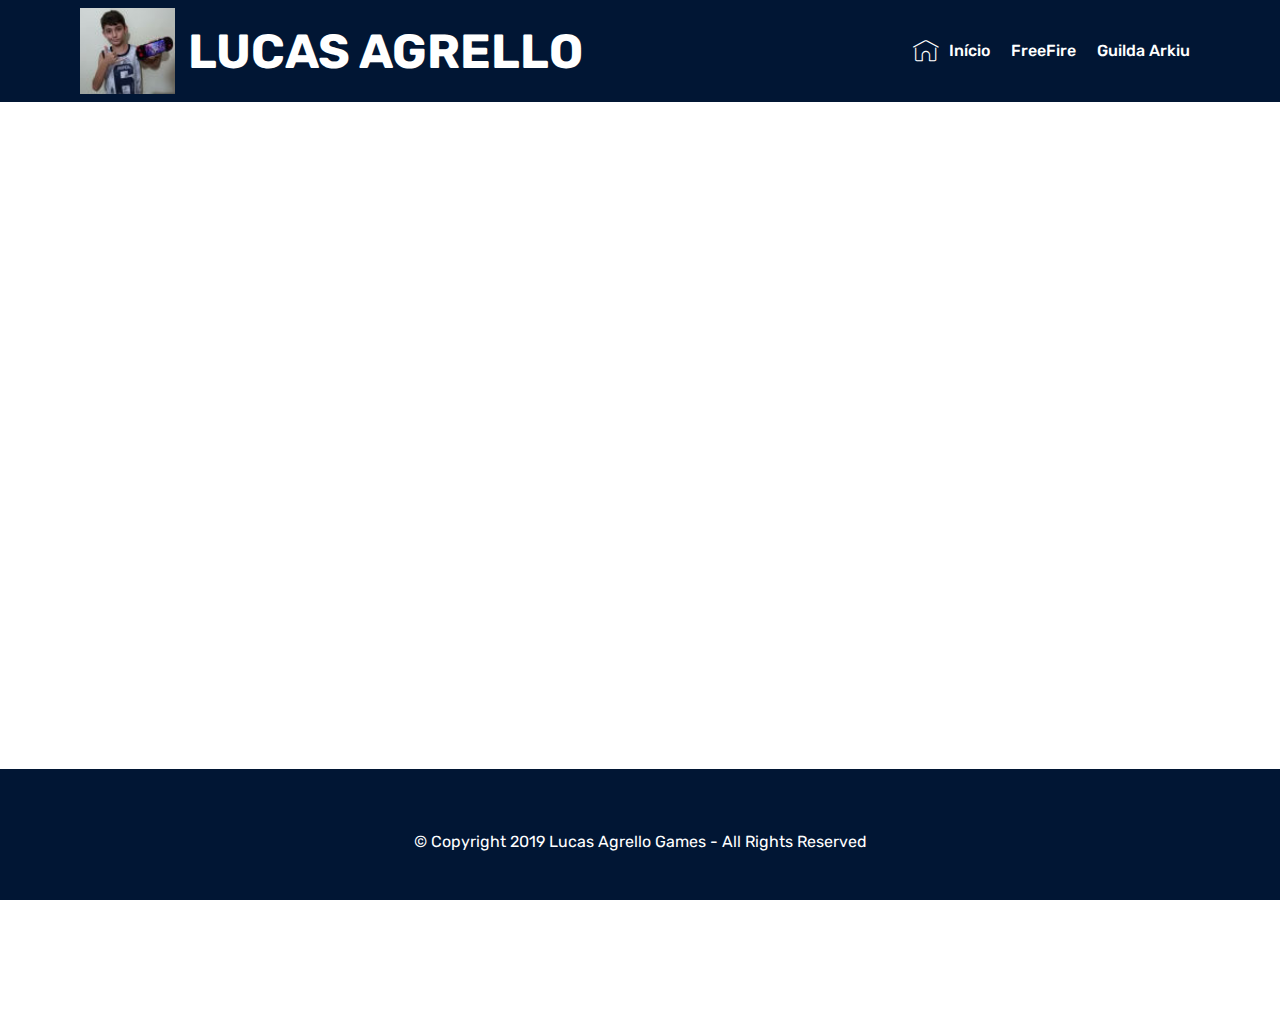
<file: jogos-simples-porem-divertidos.html>
<!DOCTYPE html>
<html>
<head>
  
  <meta charset="UTF-8">
  <meta http-equiv="X-UA-Compatible" content="IE=edge">
  
  <meta name="viewport" content="width=device-width, initial-scale=1, minimum-scale=1">
  <link rel="shortcut icon" href="assets/images/20181226-181646-122x92.jpg" type="image/x-icon">
  <meta name="description" content="Web Generator Description">
  
  
  <title>jogos simples porem divertidos!</title>
  <link rel="stylesheet" href="assets/web/assets/mobirise-icons/mobirise-icons.css">
  <link rel="stylesheet" href="assets/bootstrap/css/bootstrap.min.css">
  <link rel="stylesheet" href="assets/bootstrap/css/bootstrap-grid.min.css">
  <link rel="stylesheet" href="assets/bootstrap/css/bootstrap-reboot.min.css">
  <link rel="stylesheet" href="assets/tether/tether.min.css">
  <link rel="stylesheet" href="assets/dropdown/css/style.css">
  <link rel="stylesheet" href="assets/snow-plugins/style.css">
  <link rel="stylesheet" href="assets/theme/css/style.css">
  <link rel="preload" as="style" href="assets/mobirise/css/mbr-additional.css"><link rel="stylesheet" href="assets/mobirise/css/mbr-additional.css" type="text/css">
  
  
  
</head>
<body>
  <section class="menu cid-rjw7XRLwZI" once="menu" id="menu1-1k">

    

    <nav class="navbar navbar-expand beta-menu navbar-dropdown align-items-center navbar-fixed-top navbar-toggleable-sm">
        <button class="navbar-toggler navbar-toggler-right" type="button" data-toggle="collapse" data-target="#navbarSupportedContent" aria-controls="navbarSupportedContent" aria-expanded="false" aria-label="Toggle navigation">
            <div class="hamburger">
                <span></span>
                <span></span>
                <span></span>
                <span></span>
            </div>
        </button>
        <div class="menu-logo">
            <div class="navbar-brand">
                <span class="navbar-logo">
                    <a href="https://lucasagrello.github.io/">
                         <img src="assets/images/20181226-181646-122x92.jpg" alt="Lucas Agrello" title="Lucas Agrello" style="height: 5.4rem;">
                    </a>
                </span>
                <span class="navbar-caption-wrap"><a class="navbar-caption text-white display-2" href="https://lucasagrello.github.io/">
                        LUCAS AGRELLO</a></span>
            </div>
        </div>
        <div class="collapse navbar-collapse" id="navbarSupportedContent">
            <ul class="navbar-nav nav-dropdown nav-right" data-app-modern-menu="true"><li class="nav-item">
                    <a class="nav-link link text-white display-4" href="index.html">
                        <span class="mbri-home mbr-iconfont mbr-iconfont-btn"></span>Início</a>
                </li>
                <li class="nav-item"><a class="nav-link link text-white display-4" href="free-fire.html">
                        FreeFire</a></li><li class="nav-item">
                    <a class="nav-link link text-white display-4" href="page2.html">
                        Guilda Arkiu</a>
                </li></ul>
            
        </div>
    </nav>
</section>

<section once="" class="cid-rjv96Zgd7g mbr-reveal" id="footer6-1j">

    

    

    <div class="container">
        <div class="media-container-row align-center mbr-white">
            <div class="col-12">
                <p class="mbr-text mb-0 mbr-fonts-style display-7">
                    © Copyright 2019 Lucas Agrello Games - All Rights Reserved
                </p>
            </div>
        </div>
    </div>
</section>


  <script src="assets/web/assets/jquery/jquery.min.js"></script>
  <script src="assets/popper/popper.min.js"></script>
  <script src="assets/bootstrap/js/bootstrap.min.js"></script>
  <script src="assets/tether/tether.min.js"></script>
  <script src="assets/smoothscroll/smooth-scroll.js"></script>
  <script src="assets/dropdown/js/nav-dropdown.js"></script>
  <script src="assets/dropdown/js/navbar-dropdown.js"></script>
  <script src="assets/touchswipe/jquery.touch-swipe.min.js"></script>
  <script src="assets/snow-plugins/schnee.js"></script>
  <script src="assets/theme/js/script.js"></script>
  
  
</body>
</html>
</file>
<file: assets/web/assets/mobirise-icons/mobirise-icons.css>
@font-face {
  font-family: 'MobiriseIcons';
  src:  url('mobirise-icons.eot?spat4u');
  src:  url('mobirise-icons.eot?spat4u#iefix') format('embedded-opentype'),
    url('mobirise-icons.ttf?spat4u') format('truetype'),
    url('mobirise-icons.woff?spat4u') format('woff'),
    url('mobirise-icons.svg?spat4u#MobiriseIcons') format('svg');
  font-weight: normal;
  font-style: normal;
  font-display: swap;
}

[class^="mbri-"], [class*=" mbri-"] {
  /* use !important to prevent issues with browser extensions that change fonts */
  font-family: MobiriseIcons !important;
  speak: none;
  font-style: normal;
  font-weight: normal;
  font-variant: normal;
  text-transform: none;
  line-height: 1;

  /* Better Font Rendering =========== */
  -webkit-font-smoothing: antialiased;
  -moz-osx-font-smoothing: grayscale;
}

.mbri-add-submenu:before {
  content: "\e900";
}
.mbri-alert:before {
  content: "\e901";
}
.mbri-align-center:before {
  content: "\e902";
}
.mbri-align-justify:before {
  content: "\e903";
}
.mbri-align-left:before {
  content: "\e904";
}
.mbri-align-right:before {
  content: "\e905";
}
.mbri-android:before {
  content: "\e906";
}
.mbri-apple:before {
  content: "\e907";
}
.mbri-arrow-down:before {
  content: "\e908";
}
.mbri-arrow-next:before {
  content: "\e909";
}
.mbri-arrow-prev:before {
  content: "\e90a";
}
.mbri-arrow-up:before {
  content: "\e90b";
}
.mbri-bold:before {
  content: "\e90c";
}
.mbri-bookmark:before {
  content: "\e90d";
}
.mbri-bootstrap:before {
  content: "\e90e";
}
.mbri-briefcase:before {
  content: "\e90f";
}
.mbri-browse:before {
  content: "\e910";
}
.mbri-bulleted-list:before {
  content: "\e911";
}
.mbri-calendar:before {
  content: "\e912";
}
.mbri-camera:before {
  content: "\e913";
}
.mbri-cart-add:before {
  content: "\e914";
}
.mbri-cart-full:before {
  content: "\e915";
}
.mbri-cash:before {
  content: "\e916";
}
.mbri-change-style:before {
  content: "\e917";
}
.mbri-chat:before {
  content: "\e918";
}
.mbri-clock:before {
  content: "\e919";
}
.mbri-close:before {
  content: "\e91a";
}
.mbri-cloud:before {
  content: "\e91b";
}
.mbri-code:before {
  content: "\e91c";
}
.mbri-contact-form:before {
  content: "\e91d";
}
.mbri-credit-card:before {
  content: "\e91e";
}
.mbri-cursor-click:before {
  content: "\e91f";
}
.mbri-cust-feedback:before {
  content: "\e920";
}
.mbri-database:before {
  content: "\e921";
}
.mbri-delivery:before {
  content: "\e922";
}
.mbri-desktop:before {
  content: "\e923";
}
.mbri-devices:before {
  content: "\e924";
}
.mbri-down:before {
  content: "\e925";
}
.mbri-download:before {
  content: "\e989";
}
.mbri-drag-n-drop:before {
  content: "\e927";
}
.mbri-drag-n-drop2:before {
  content: "\e928";
}
.mbri-edit:before {
  content: "\e929";
}
.mbri-edit2:before {
  content: "\e92a";
}
.mbri-error:before {
  content: "\e92b";
}
.mbri-extension:before {
  content: "\e92c";
}
.mbri-features:before {
  content: "\e92d";
}
.mbri-file:before {
  content: "\e92e";
}
.mbri-flag:before {
  content: "\e92f";
}
.mbri-folder:before {
  content: "\e930";
}
.mbri-gift:before {
  content: "\e931";
}
.mbri-github:before {
  content: "\e932";
}
.mbri-globe:before {
  content: "\e933";
}
.mbri-globe-2:before {
  content: "\e934";
}
.mbri-growing-chart:before {
  content: "\e935";
}
.mbri-hearth:before {
  content: "\e936";
}
.mbri-help:before {
  content: "\e937";
}
.mbri-home:before {
  content: "\e938";
}
.mbri-hot-cup:before {
  content: "\e939";
}
.mbri-idea:before {
  content: "\e93a";
}
.mbri-image-gallery:before {
  content: "\e93b";
}
.mbri-image-slider:before {
  content: "\e93c";
}
.mbri-info:before {
  content: "\e93d";
}
.mbri-italic:before {
  content: "\e93e";
}
.mbri-key:before {
  content: "\e93f";
}
.mbri-laptop:before {
  content: "\e940";
}
.mbri-layers:before {
  content: "\e941";
}
.mbri-left-right:before {
  content: "\e942";
}
.mbri-left:before {
  content: "\e943";
}
.mbri-letter:before {
  content: "\e944";
}
.mbri-like:before {
  content: "\e945";
}
.mbri-link:before {
  content: "\e946";
}
.mbri-lock:before {
  content: "\e947";
}
.mbri-login:before {
  content: "\e948";
}
.mbri-logout:before {
  content: "\e949";
}
.mbri-magic-stick:before {
  content: "\e94a";
}
.mbri-map-pin:before {
  content: "\e94b";
}
.mbri-menu:before {
  content: "\e94c";
}
.mbri-mobile:before {
  content: "\e94d";
}
.mbri-mobile2:before {
  content: "\e94e";
}
.mbri-mobirise:before {
  content: "\e94f";
}
.mbri-more-horizontal:before {
  content: "\e950";
}
.mbri-more-vertical:before {
  content: "\e951";
}
.mbri-music:before {
  content: "\e952";
}
.mbri-new-file:before {
  content: "\e953";
}
.mbri-numbered-list:before {
  content: "\e954";
}
.mbri-opened-folder:before {
  content: "\e955";
}
.mbri-pages:before {
  content: "\e956";
}
.mbri-paper-plane:before {
  content: "\e957";
}
.mbri-paperclip:before {
  content: "\e958";
}
.mbri-photo:before {
  content: "\e959";
}
.mbri-photos:before {
  content: "\e95a";
}
.mbri-pin:before {
  content: "\e95b";
}
.mbri-play:before {
  content: "\e95c";
}
.mbri-plus:before {
  content: "\e95d";
}
.mbri-preview:before {
  content: "\e95e";
}
.mbri-print:before {
  content: "\e95f";
}
.mbri-protect:before {
  content: "\e960";
}
.mbri-question:before {
  content: "\e961";
}
.mbri-quote-left:before {
  content: "\e962";
}
.mbri-quote-right:before {
  content: "\e963";
}
.mbri-refresh:before {
  content: "\e964";
}
.mbri-responsive:before {
  content: "\e965";
}
.mbri-right:before {
  content: "\e966";
}
.mbri-rocket:before {
  content: "\e967";
}
.mbri-sad-face:before {
  content: "\e968";
}
.mbri-sale:before {
  content: "\e969";
}
.mbri-save:before {
  content: "\e96a";
}
.mbri-search:before {
  content: "\e96b";
}
.mbri-setting:before {
  content: "\e96c";
}
.mbri-setting2:before {
  content: "\e96d";
}
.mbri-setting3:before {
  content: "\e96e";
}
.mbri-share:before {
  content: "\e96f";
}
.mbri-shopping-bag:before {
  content: "\e970";
}
.mbri-shopping-basket:before {
  content: "\e971";
}
.mbri-shopping-cart:before {
  content: "\e972";
}
.mbri-sites:before {
  content: "\e973";
}
.mbri-smile-face:before {
  content: "\e974";
}
.mbri-speed:before {
  content: "\e975";
}
.mbri-star:before {
  content: "\e976";
}
.mbri-success:before {
  content: "\e977";
}
.mbri-sun:before {
  content: "\e978";
}
.mbri-sun2:before {
  content: "\e979";
}
.mbri-tablet:before {
  content: "\e97a";
}
.mbri-tablet-vertical:before {
  content: "\e97b";
}
.mbri-target:before {
  content: "\e97c";
}
.mbri-timer:before {
  content: "\e97d";
}
.mbri-to-ftp:before {
  content: "\e97e";
}
.mbri-to-local-drive:before {
  content: "\e97f";
}
.mbri-touch-swipe:before {
  content: "\e980";
}
.mbri-touch:before {
  content: "\e981";
}
.mbri-trash:before {
  content: "\e982";
}
.mbri-underline:before {
  content: "\e983";
}
.mbri-unlink:before {
  content: "\e984";
}
.mbri-unlock:before {
  content: "\e985";
}
.mbri-up-down:before {
  content: "\e986";
}
.mbri-up:before {
  content: "\e987";
}
.mbri-update:before {
  content: "\e988";
}
.mbri-upload:before {
 content: "\e926"; 
}
.mbri-user:before {
  content: "\e98a";
}
.mbri-user2:before {
  content: "\e98b";
}
.mbri-users:before {
  content: "\e98c";
}
.mbri-video:before {
  content: "\e98d";
}
.mbri-video-play:before {
  content: "\e98e";
}
.mbri-watch:before {
  content: "\e98f";
}
.mbri-website-theme:before {
  content: "\e990";
}
.mbri-wifi:before {
  content: "\e991";
}
.mbri-windows:before {
  content: "\e992";
}
.mbri-zoom-out:before {
  content: "\e993";
}
.mbri-redo:before {
  content: "\e994";
}
.mbri-undo:before {
  content: "\e995";
}
</file>
<file: assets/dropdown/css/style.css>
.navbar-dropdown {
  left: 0;
  padding: 0;
  position: absolute;
  right: 0;
  top: 0;
  transition: all 0.45s ease;
  z-index: 1030;
  background: #282828; }
  .navbar-dropdown .navbar-logo {
    margin-right: 0.8rem;
    transition: margin 0.3s ease-in-out;
    vertical-align: middle; }
    .navbar-dropdown .navbar-logo img {
      height: 3.125rem;
      transition: all 0.3s ease-in-out; }
    .navbar-dropdown .navbar-logo.mbr-iconfont {
      font-size: 3.125rem;
      line-height: 3.125rem; }
  .navbar-dropdown .navbar-caption {
    font-weight: 700;
    white-space: normal;
    vertical-align: -4px;
    line-height: 3.125rem !important; }
    .navbar-dropdown .navbar-caption, .navbar-dropdown .navbar-caption:hover {
      color: inherit;
      text-decoration: none; }
  .navbar-dropdown .mbr-iconfont + .navbar-caption {
    vertical-align: -1px; }
  .navbar-dropdown.navbar-fixed-top {
    position: fixed; }
  .navbar-dropdown .navbar-brand span {
    vertical-align: -4px; }
  .navbar-dropdown.bg-color.transparent {
    background: none; }
  .navbar-dropdown.navbar-short .navbar-brand {
    padding: 0.625rem 0; }
    .navbar-dropdown.navbar-short .navbar-brand span {
      vertical-align: -1px; }
  .navbar-dropdown.navbar-short .navbar-caption {
    line-height: 2.375rem !important;
    vertical-align: -2px; }
  .navbar-dropdown.navbar-short .navbar-logo {
    margin-right: 0.5rem; }
    .navbar-dropdown.navbar-short .navbar-logo img {
      height: 2.375rem; }
    .navbar-dropdown.navbar-short .navbar-logo.mbr-iconfont {
      font-size: 2.375rem;
      line-height: 2.375rem; }
  .navbar-dropdown.navbar-short .mbr-table-cell {
    height: 3.625rem; }
  .navbar-dropdown .navbar-close {
    left: 0.6875rem;
    position: fixed;
    top: 0.75rem;
    z-index: 1000; }
  .navbar-dropdown .hamburger-icon {
    content: "";
    display: inline-block;
    vertical-align: middle;
    width: 16px;
    -webkit-box-shadow: 0 -6px 0 1px #282828,0 0 0 1px #282828,0 6px 0 1px #282828;
    -moz-box-shadow: 0 -6px 0 1px #282828,0 0 0 1px #282828,0 6px 0 1px #282828;
    box-shadow: 0 -6px 0 1px #282828,0 0 0 1px #282828,0 6px 0 1px #282828; }

.dropdown-menu .dropdown-toggle[data-toggle="dropdown-submenu"]::after {
  border-bottom: 0.35em solid transparent;
  border-left: 0.35em solid;
  border-right: 0;
  border-top: 0.35em solid transparent;
  margin-left: 0.3rem; }

.dropdown-menu .dropdown-item:focus {
  outline: 0; }

.nav-dropdown {
  font-size: 0.75rem;
  font-weight: 500;
  height: auto !important; }
  .nav-dropdown .nav-btn {
    padding-left: 1rem; }
  .nav-dropdown .link {
    margin: .667em 1.667em;
    font-weight: 500;
    padding: 0;
    transition: color .2s ease-in-out; }
    .nav-dropdown .link.dropdown-toggle {
      margin-right: 2.583em; }
      .nav-dropdown .link.dropdown-toggle::after {
        margin-left: .25rem;
        border-top: 0.35em solid;
        border-right: 0.35em solid transparent;
        border-left: 0.35em solid transparent;
        border-bottom: 0; }
      .nav-dropdown .link.dropdown-toggle[aria-expanded="true"] {
        margin: 0;
        padding: 0.667em 3.263em  0.667em 1.667em; }
  .nav-dropdown .link::after,
  .nav-dropdown .dropdown-item::after {
    color: inherit; }
  .nav-dropdown .btn {
    font-size: 0.75rem;
    font-weight: 700;
    letter-spacing: 0;
    margin-bottom: 0;
    padding-left: 1.25rem;
    padding-right: 1.25rem; }
  .nav-dropdown .dropdown-menu {
    border-radius: 0;
    border: 0;
    left: 0;
    margin: 0;
    padding-bottom: 1.25rem;
    padding-top: 1.25rem;
    position: relative; }
  .nav-dropdown .dropdown-submenu {
    margin-left: 0.125rem;
    top: 0; }
  .nav-dropdown .dropdown-item {
    font-weight: 500;
    line-height: 2;
    padding: 0.3846em 4.615em 0.3846em 1.5385em;
    position: relative;
    transition: color .2s ease-in-out, background-color .2s ease-in-out; }
    .nav-dropdown .dropdown-item::after {
      margin-top: -0.3077em;
      position: absolute;
      right: 1.1538em;
      top: 50%; }
    .nav-dropdown .dropdown-item:focus, .nav-dropdown .dropdown-item:hover {
      background: none; }

@media (max-width: 767px) {
  .nav-dropdown.navbar-toggleable-sm {
    bottom: 0;
    display: none;
    left: 0;
    overflow-x: hidden;
    position: fixed;
    top: 0;
    transform: translateX(-100%);
    -ms-transform: translateX(-100%);
    -webkit-transform: translateX(-100%);
    width: 18.75rem;
    z-index: 999; } }
.nav-dropdown.navbar-toggleable-xl {
  bottom: 0;
  display: none;
  left: 0;
  overflow-x: hidden;
  position: fixed;
  top: 0;
  transform: translateX(-100%);
  -ms-transform: translateX(-100%);
  -webkit-transform: translateX(-100%);
  width: 18.75rem;
  z-index: 999; }

.nav-dropdown-sm {
  display: block !important;
  overflow-x: hidden;
  overflow: auto;
  padding-top: 3.875rem; }
  .nav-dropdown-sm::after {
    content: "";
    display: block;
    height: 3rem;
    width: 100%; }
  .nav-dropdown-sm.collapse.in ~ .navbar-close {
    display: block !important; }
  .nav-dropdown-sm.collapsing, .nav-dropdown-sm.collapse.in {
    transform: translateX(0);
    -ms-transform: translateX(0);
    -webkit-transform: translateX(0);
    transition: all 0.25s ease-out;
    -webkit-transition: all 0.25s ease-out;
    background: #282828; }
  .nav-dropdown-sm.collapsing[aria-expanded="false"] {
    transform: translateX(-100%);
    -ms-transform: translateX(-100%);
    -webkit-transform: translateX(-100%); }
  .nav-dropdown-sm .nav-item {
    display: block;
    margin-left: 0 !important;
    padding-left: 0; }
  .nav-dropdown-sm .link,
  .nav-dropdown-sm .dropdown-item {
    border-top: 1px dotted rgba(255, 255, 255, 0.1);
    font-size: 0.8125rem;
    line-height: 1.6;
    margin: 0 !important;
    padding: 0.875rem 2.4rem 0.875rem 1.5625rem !important;
    position: relative;
    white-space: normal; }
    .nav-dropdown-sm .link:focus, .nav-dropdown-sm .link:hover,
    .nav-dropdown-sm .dropdown-item:focus,
    .nav-dropdown-sm .dropdown-item:hover {
      background: rgba(0, 0, 0, 0.2) !important;
      color: #c0a375; }
  .nav-dropdown-sm .nav-btn {
    position: relative;
    padding: 1.5625rem 1.5625rem 0 1.5625rem; }
    .nav-dropdown-sm .nav-btn::before {
      border-top: 1px dotted rgba(255, 255, 255, 0.1);
      content: "";
      left: 0;
      position: absolute;
      top: 0;
      width: 100%; }
    .nav-dropdown-sm .nav-btn + .nav-btn {
      padding-top: 0.625rem; }
      .nav-dropdown-sm .nav-btn + .nav-btn::before {
        display: none; }
  .nav-dropdown-sm .btn {
    padding: 0.625rem 0; }
  .nav-dropdown-sm .dropdown-toggle[data-toggle="dropdown-submenu"]::after {
    margin-left: .25rem;
    border-top: 0.35em solid;
    border-right: 0.35em solid transparent;
    border-left: 0.35em solid transparent;
    border-bottom: 0; }
  .nav-dropdown-sm .dropdown-toggle[data-toggle="dropdown-submenu"][aria-expanded="true"]::after {
    border-top: 0;
    border-right: 0.35em solid transparent;
    border-left: 0.35em solid transparent;
    border-bottom: 0.35em solid; }
  .nav-dropdown-sm .dropdown-menu {
    margin: 0;
    padding: 0;
    position: relative;
    top: 0;
    left: 0;
    width: 100%;
    border: 0;
    float: none;
    border-radius: 0;
    background: none; }
  .nav-dropdown-sm .dropdown-submenu {
    left: 100%;
    margin-left: 0.125rem;
    margin-top: -1.25rem;
    top: 0; }

.navbar-toggleable-sm .nav-dropdown .dropdown-menu {
  position: absolute; }

.navbar-toggleable-sm .nav-dropdown .dropdown-submenu {
  left: 100%;
  margin-left: 0.125rem;
  margin-top: -1.25rem;
  top: 0; }

.navbar-toggleable-sm.opened .nav-dropdown .dropdown-menu {
  position: relative; }

.navbar-toggleable-sm.opened .nav-dropdown .dropdown-submenu {
  left: 0;
  margin-left: 00rem;
  margin-top: 0rem;
  top: 0; }

.is-builder .nav-dropdown.collapsing {
  transition: none !important; }

/*# sourceMappingURL=style.css.map */
</file>
<file: assets/snow-plugins/style.css>
#wintertime {
	border: 4px dotted #FFCC22;
	border-bottom-color: #BB8800;
	border-right-color: #BB8800;
	width: 400px;
	height: 300px;
	text-align: center;
	margin: auto;
	padding-top: 100px;
	background-color: #00CCFF;
}
</file>
<file: assets/theme/css/style.css>
@charset "UTF-8";
/*!
 * Mobirise v4 theme (https://mobirise.com/)
 * Copyright 2017 Mobirise
 */
section {
  background-color: #eeeeee;
}

body {
  font-style: normal;
  line-height: 1.5;
}

section,
.container,
.container-fluid {
  position: relative;
  word-wrap: break-word;
}

a.mbr-iconfont:hover {
  text-decoration: none;
}

.article .lead p,
.article .lead ul,
.article .lead ol,
.article .lead pre,
.article .lead blockquote {
  margin-bottom: 0;
}

ul,
ol,
pre,
blockquote {
  margin-bottom: 2.3125rem;
}

pre {
  background: #f4f4f4;
  padding: 10px 24px;
  white-space: pre-wrap;
}

.inactive {
  -webkit-user-select: none;
  -moz-user-select: none;
  -ms-user-select: none;
  user-select: none;
  pointer-events: none;
  -webkit-user-drag: none;
  user-drag: none;
}

.mbr-section__comments .row {
  justify-content: center;
  -webkit-justify-content: center;
}

a {
  font-style: normal;
  font-weight: 400;
  cursor: pointer;
}
a, a:hover {
  text-decoration: none;
}

figure {
  margin-bottom: 0;
}

body {
  color: #232323;
}

h1,
h2,
h3,
h4,
h5,
h6,
.h1,
.h2,
.h3,
.h4,
.h5,
.h6,
.display-1,
.display-2,
.display-3,
.display-4 {
  line-height: 1;
  word-break: break-word;
  word-wrap: break-word;
}

.mbr-section-title {
  font-style: normal;
  line-height: 1.2;
}

.mbr-section-subtitle {
  line-height: 1.3;
}

.mbr-text {
  font-style: normal;
  line-height: 1.6;
}

b,
strong {
  font-weight: bold;
}

blockquote {
  padding: 10px 0 10px 20px;
  position: relative;
  border-left: 2px solid;
  border-color: #ff3366;
}

input:-webkit-autofill, input:-webkit-autofill:hover, input:-webkit-autofill:focus, input:-webkit-autofill:active {
  transition-delay: 9999s;
  transition-property: background-color, color;
}

textarea[type=hidden] {
  display: none;
}

body {
  position: relative;
}

section {
  background-position: 50% 50%;
  background-repeat: no-repeat;
  background-size: cover;
}
section .mbr-background-video,
section .mbr-background-video-preview {
  position: absolute;
  bottom: 0;
  left: 0;
  right: 0;
  top: 0;
}

.hidden {
  visibility: hidden;
}

.mbr-z-index20 {
  z-index: 20;
}

/*! Base colors */
.mbr-white {
  color: #ffffff;
}

.mbr-black {
  color: #000000;
}

.mbr-bg-white {
  background-color: #ffffff;
}

.mbr-bg-black {
  background-color: #000000;
}

/*! Text-aligns */
.align-left {
  text-align: left;
}

.align-center {
  text-align: center;
}

.align-right {
  text-align: right;
}

@media (max-width: 767px) {
  .align-left,
.align-center,
.align-right,
.mbr-section-btn,
.mbr-section-title {
    text-align: center;
  }
}
/*! Font-weight  */
.mbr-light {
  font-weight: 300;
}

.mbr-regular {
  font-weight: 400;
}

.mbr-semibold {
  font-weight: 500;
}

.mbr-bold {
  font-weight: 700;
}

/*! Media  */
.media-size-item {
  -webkit-flex: 1 1 auto;
  -moz-flex: 1 1 auto;
  -ms-flex: 1 1 auto;
  -o-flex: 1 1 auto;
  flex: 1 1 auto;
}

.media-content {
  -webkit-flex-basis: 100%;
  flex-basis: 100%;
}

.media-container-row {
  display: -ms-flexbox;
  display: -webkit-flex;
  display: flex;
  -webkit-flex-direction: row;
  -ms-flex-direction: row;
  flex-direction: row;
  -webkit-flex-wrap: wrap;
  -ms-flex-wrap: wrap;
  flex-wrap: wrap;
  -webkit-justify-content: center;
  -ms-flex-pack: center;
  justify-content: center;
  -webkit-align-content: center;
  -ms-flex-line-pack: center;
  align-content: center;
  -webkit-align-items: start;
  -ms-flex-align: start;
  align-items: start;
}
.media-container-row .media-size-item {
  width: 400px;
}

.media-container-column {
  display: -ms-flexbox;
  display: -webkit-flex;
  display: flex;
  -webkit-flex-direction: column;
  -ms-flex-direction: column;
  flex-direction: column;
  -webkit-flex-wrap: wrap;
  -ms-flex-wrap: wrap;
  flex-wrap: wrap;
  -webkit-justify-content: center;
  -ms-flex-pack: center;
  justify-content: center;
  -webkit-align-content: center;
  -ms-flex-line-pack: center;
  align-content: center;
  -webkit-align-items: stretch;
  -ms-flex-align: stretch;
  align-items: stretch;
}
.media-container-column > * {
  width: 100%;
}

@media (min-width: 992px) {
  .media-container-row {
    -webkit-flex-wrap: nowrap;
    -ms-flex-wrap: nowrap;
    flex-wrap: nowrap;
  }
}
figure {
  overflow: hidden;
}

figure[mbr-media-size] {
  transition: width 0.1s;
}

.mbr-figure img,
.mbr-figure iframe {
  display: block;
  width: 100%;
}

.card {
  background-color: transparent;
  border: none;
}

.card-box {
  width: 100%;
}

.card-img {
  text-align: center;
  flex-shrink: 0;
  -webkit-flex-shrink: 0;
}

.media {
  max-width: 100%;
  margin: 0 auto;
}

.mbr-figure {
  -ms-flex-item-align: center;
  -ms-grid-row-align: center;
  -webkit-align-self: center;
  align-self: center;
}

.media-container > div {
  max-width: 100%;
}

.mbr-figure img,
.card-img img {
  width: 100%;
}

@media (max-width: 991px) {
  .media-size-item {
    width: auto !important;
  }

  .media {
    width: auto;
  }

  .mbr-figure {
    width: 100% !important;
  }
}
/*! Buttons */
.btn {
  font-weight: 500;
  border-width: 2px;
  font-style: normal;
  letter-spacing: 1px;
  margin: 0.4rem 0.8rem;
  white-space: normal;
  -webkit-transition: all 0.3s ease-in-out;
  -moz-transition: all 0.3s ease-in-out;
  transition: all 0.3s ease-in-out;
  display: inline-flex;
  align-items: center;
  justify-content: center;
  word-break: break-word;
  -webkit-align-items: center;
  -webkit-justify-content: center;
  display: -webkit-inline-flex;
}

.btn-sm {
  font-weight: 500;
  letter-spacing: 1px;
  -webkit-transition: all 0.3s ease-in-out;
  -moz-transition: all 0.3s ease-in-out;
  transition: all 0.3s ease-in-out;
}

.btn-md {
  font-weight: 500;
  letter-spacing: 1px;
  margin: 0.4rem 0.8rem !important;
  -webkit-transition: all 0.3s ease-in-out;
  -moz-transition: all 0.3s ease-in-out;
  transition: all 0.3s ease-in-out;
}

.btn-lg {
  font-weight: 500;
  letter-spacing: 1px;
  margin: 0.4rem 0.8rem !important;
  -webkit-transition: all 0.3s ease-in-out;
  -moz-transition: all 0.3s ease-in-out;
  transition: all 0.3s ease-in-out;
}

.mbr-section-btn {
  margin-left: -0.25rem;
  margin-right: -0.25rem;
  font-size: 0;
}

nav .mbr-section-btn {
  margin-left: 0rem;
  margin-right: 0rem;
}

.btn-form {
  border-radius: 0;
}
.btn-form:hover {
  cursor: pointer;
}

/*! Btn icon margin */
.btn .mbr-iconfont,
.btn.btn-sm .mbr-iconfont {
  cursor: pointer;
  margin-right: 0.5rem;
}

.btn.btn-md .mbr-iconfont,
.btn.btn-md .mbr-iconfont {
  margin-right: 0.8rem;
}

.mbr-regular {
  font-weight: 400;
}

.mbr-semibold {
  font-weight: 500;
}

.mbr-bold {
  font-weight: 700;
}

[type=submit] {
  -webkit-appearance: none;
}

/*! Full-screen */
.mbr-fullscreen .mbr-overlay {
  min-height: 100vh;
}

.mbr-fullscreen {
  display: flex;
  display: -webkit-flex;
  display: -moz-flex;
  display: -ms-flex;
  display: -o-flex;
  align-items: center;
  -webkit-align-items: center;
  min-height: 100vh;
  padding-top: 3rem;
  padding-bottom: 3rem;
}

/*! Map */
.map {
  height: 25rem;
  position: relative;
}
.map iframe {
  width: 100%;
  height: 100%;
}

.mbr-overlay {
  background-color: #000;
  bottom: 0;
  left: 0;
  opacity: 0.5;
  position: absolute;
  right: 0;
  top: 0;
  z-index: 0;
  pointer-events: none;
}

/* Form */
blockquote {
  font-style: italic;
  padding: 10px 0 10px 20px;
  font-size: 1.09rem;
  position: relative;
  border-width: 3px;
}

.form-control {
  background-color: #f5f5f5;
  box-shadow: none;
  color: #565656;
  line-height: 1.43;
  min-height: 3.5em;
  padding: 1.07em 0.5em;
}
.form-control, .form-control:focus {
  border: 1px solid #e8e8e8;
}
.form-active .form-control:invalid {
  border-color: red;
}

.form-control-label {
  position: relative;
  cursor: pointer;
  margin-bottom: 0.357em;
  padding: 0;
}

.alert {
  color: #ffffff;
  border-radius: 0;
  border: 0;
  font-size: 0.875rem;
  line-height: 1.5;
  margin-bottom: 1.875rem;
  padding: 1.25rem;
  position: relative;
}
.alert.alert-form::after {
  background-color: inherit;
  bottom: -7px;
  content: "";
  display: block;
  height: 14px;
  left: 50%;
  margin-left: -7px;
  position: absolute;
  transform: rotate(45deg);
  width: 14px;
  -webkit-transform: rotate(45deg);
}

.form-asterisk {
  font-family: initial;
  position: absolute;
  top: -2px;
  font-weight: normal;
}

/*! Scroll to top arrow */
#scrollToTop a i:before {
  content: "";
  position: absolute;
  height: 40%;
  top: 25%;
  background: #fff;
  width: 2px;
  left: calc(50% - 1px);
}
#scrollToTop a i:after {
  content: "";
  position: absolute;
  display: block;
  border-top: 2px solid #fff;
  border-right: 2px solid #fff;
  width: 40%;
  height: 40%;
  left: 30%;
  bottom: 30%;
  transform: rotate(135deg);
  -webkit-transform: rotate(135deg);
}

.mbr-arrow-up {
  bottom: 25px;
  right: 90px;
  position: fixed;
  text-align: right;
  z-index: 5000;
  color: #ffffff;
  font-size: 32px;
  transform: rotate(180deg);
  -webkit-transform: rotate(180deg);
}

.mbr-arrow-up a {
  background: rgba(0, 0, 0, 0.2);
  border-radius: 3px;
  color: #fff;
  display: inline-block;
  height: 60px;
  width: 60px;
  outline-style: none !important;
  position: relative;
  text-decoration: none;
  transition: all 0.3s ease-in-out;
  cursor: pointer;
  text-align: center;
}
.mbr-arrow-up a:hover {
  background-color: rgba(0, 0, 0, 0.4);
}
.mbr-arrow-up a i {
  line-height: 60px;
}

.mbr-arrow-up-icon {
  display: block;
  color: #fff;
}

.mbr-arrow-up-icon::before {
  content: "›";
  display: inline-block;
  font-family: serif;
  font-size: 32px;
  line-height: 1;
  font-style: normal;
  position: relative;
  top: 6px;
  left: -4px;
  -webkit-transform: rotate(-90deg);
  transform: rotate(-90deg);
}

/*! Arrow Down */
.mbr-arrow {
  position: absolute;
  bottom: 45px;
  left: 50%;
  width: 60px;
  height: 60px;
  cursor: pointer;
  background-color: rgba(80, 80, 80, 0.5);
  border-radius: 50%;
  -webkit-transform: translateX(-50%);
  transform: translateX(-50%);
}
.mbr-arrow > a {
  display: inline-block;
  text-decoration: none;
  outline-style: none;
  -webkit-animation: arrowdown 1.7s ease-in-out infinite;
  animation: arrowdown 1.7s ease-in-out infinite;
}
.mbr-arrow > a > i {
  position: absolute;
  top: -2px;
  left: 15px;
  font-size: 2rem;
}

@keyframes arrowdown {
  0% {
    transform: translateY(0px);
    -webkit-transform: translateY(0px);
  }
  50% {
    transform: translateY(-5px);
    -webkit-transform: translateY(-5px);
  }
  100% {
    transform: translateY(0px);
    -webkit-transform: translateY(0px);
  }
}
@-webkit-keyframes arrowdown {
  0% {
    transform: translateY(0px);
    -webkit-transform: translateY(0px);
  }
  50% {
    transform: translateY(-5px);
    -webkit-transform: translateY(-5px);
  }
  100% {
    transform: translateY(0px);
    -webkit-transform: translateY(0px);
  }
}
@media (max-width: 500px) {
  .mbr-arrow-up {
    left: 50%;
    right: auto;
    transform: translateX(-50%) rotate(180deg);
    -webkit-transform: translateX(-50%) rotate(180deg);
  }
}
/*Gradients animation*/
@keyframes gradient-animation {
  from {
    background-position: 0% 100%;
    animation-timing-function: ease-in-out;
  }
  to {
    background-position: 100% 0%;
    animation-timing-function: ease-in-out;
  }
}
@-webkit-keyframes gradient-animation {
  from {
    background-position: 0% 100%;
    animation-timing-function: ease-in-out;
  }
  to {
    background-position: 100% 0%;
    animation-timing-function: ease-in-out;
  }
}
.bg-gradient {
  background-size: 200% 200%;
  animation: gradient-animation 5s infinite alternate;
  -webkit-animation: gradient-animation 5s infinite alternate;
}

.menu .navbar-brand {
  display: -webkit-flex;
}
.menu .navbar-brand span {
  display: flex;
  display: -webkit-flex;
}
.menu .navbar-brand .navbar-caption-wrap {
  display: -webkit-flex;
}
.menu .navbar-brand .navbar-logo img {
  display: -webkit-flex;
}
@media (min-width: 768px) and (max-width: 1023px) {
  .menu .navbar-toggleable-sm .navbar-nav {
    display: -webkit-box;
    display: -webkit-flex;
    display: -ms-flexbox;
  }
}
@media (max-width: 1023px) {
  .menu .navbar-collapse {
    max-height: 93.5vh;
  }
  .menu .navbar-collapse.show {
    overflow: auto;
  }
}
@media (min-width: 1024px) {
  .menu .navbar-nav.nav-dropdown {
    display: -webkit-flex;
  }
  .menu .navbar-toggleable-sm .navbar-collapse {
    display: -webkit-flex !important;
  }
  .menu .collapsed .navbar-collapse {
    max-height: 93.5vh;
  }
  .menu .collapsed .navbar-collapse.show {
    overflow: auto;
  }
}
@media (max-width: 767px) {
  .menu .navbar-collapse {
    max-height: 80vh;
  }
}

/* Others*/
.note-check a[data-value=Rubik] {
  font-style: normal;
}

.mbr-arrow a {
  color: #ffffff;
}

@media (max-width: 767px) {
  .mbr-arrow {
    display: none;
  }
}
.navbar {
  display: -webkit-flex;
  -webkit-flex-wrap: wrap;
  -webkit-align-items: center;
  -webkit-justify-content: space-between;
}

.navbar-collapse {
  -webkit-flex-basis: 100%;
  -webkit-flex-grow: 1;
  -webkit-align-items: center;
}

.nav-dropdown .link {
  padding: 0.667em 1.667em !important;
  margin: 0 !important;
}

.nav {
  display: -webkit-flex;
  -webkit-flex-wrap: wrap;
}

.row {
  display: -webkit-flex;
  -webkit-flex-wrap: wrap;
}

.justify-content-center {
  -webkit-justify-content: center;
}

.form-inline {
  display: -webkit-flex;
  -webkit-flex-flow: row wrap;
  -webkit-align-items: center;
}

.card-wrapper {
  -webkit-flex: 1;
}

.carousel-control {
  z-index: 10;
  display: -webkit-flex;
  -webkit-align-items: center;
  -webkit-justify-content: center;
}

.carousel-controls {
  display: -webkit-flex;
}

.media {
  display: -webkit-flex;
}

.form-group:focus {
  outline: none;
}

.jq-selectbox__select {
  padding: 1.07em 0.5em;
  position: absolute;
  top: 0;
  left: 0;
  width: 100%;
}

.jq-selectbox__dropdown {
  position: absolute;
  top: 100%;
  left: 0 !important;
  width: 100% !important;
}

.jq-selectbox__trigger-arrow {
  transform: translateY(-50%);
}

.jq-selectbox li {
  padding: 1.07em 0.5em;
}

input[type=range] {
  padding-left: 0 !important;
  padding-right: 0 !important;
}

.modal-dialog,
.modal-content {
  height: 100%;
}

.modal-dialog .carousel-inner {
  height: calc(100vh - 1.75rem);
}
@media (max-width: 575px) {
  .modal-dialog .carousel-inner {
    height: calc(100vh - 1rem);
  }
}

.carousel-item {
  text-align: center;
}

.carousel-item img {
  margin: auto;
}

.navbar-toggler {
  -webkit-align-self: flex-start;
  -ms-flex-item-align: start;
  align-self: flex-start;
  padding: 0.25rem 0.75rem;
  font-size: 1.25rem;
  line-height: 1;
  background: transparent;
  border: 1px solid transparent;
  -webkit-border-radius: 0.25rem;
  border-radius: 0.25rem;
}

.navbar-toggler:focus,
.navbar-toggler:hover {
  text-decoration: none;
}

.navbar-toggler-icon {
  display: inline-block;
  width: 1.5em;
  height: 1.5em;
  vertical-align: middle;
  content: "";
  background: no-repeat center center;
  -webkit-background-size: 100% 100%;
  -o-background-size: 100% 100%;
  background-size: 100% 100%;
}

.navbar-toggler-left {
  position: absolute;
  left: 1rem;
}

.navbar-toggler-right {
  position: absolute;
  right: 1rem;
}

@media (max-width: 575px) {
  .navbar-toggleable .navbar-nav .dropdown-menu {
    position: static;
    float: none;
  }

  .navbar-toggleable > .container {
    padding-right: 0;
    padding-left: 0;
  }
}
@media (min-width: 576px) {
  .navbar-toggleable {
    -webkit-box-orient: horizontal;
    -webkit-box-direction: normal;
    -webkit-flex-direction: row;
    -ms-flex-direction: row;
    flex-direction: row;
    -webkit-flex-wrap: nowrap;
    -ms-flex-wrap: nowrap;
    flex-wrap: nowrap;
    -webkit-box-align: center;
    -webkit-align-items: center;
    -ms-flex-align: center;
    align-items: center;
  }

  .navbar-toggleable .navbar-nav {
    -webkit-box-orient: horizontal;
    -webkit-box-direction: normal;
    -webkit-flex-direction: row;
    -ms-flex-direction: row;
    flex-direction: row;
  }

  .navbar-toggleable .navbar-nav .nav-link {
    padding-right: 0.5rem;
    padding-left: 0.5rem;
  }

  .navbar-toggleable > .container {
    display: -webkit-box;
    display: -webkit-flex;
    display: -ms-flexbox;
    display: flex;
    -webkit-flex-wrap: nowrap;
    -ms-flex-wrap: nowrap;
    flex-wrap: nowrap;
    -webkit-box-align: center;
    -webkit-align-items: center;
    -ms-flex-align: center;
    align-items: center;
  }

  .navbar-toggleable .navbar-collapse {
    display: -webkit-box !important;
    display: -webkit-flex !important;
    display: -ms-flexbox !important;
    display: flex !important;
    width: 100%;
  }

  .navbar-toggleable .navbar-toggler {
    display: none;
  }
}
@media (max-width: 767px) {
  .navbar-toggleable-sm .navbar-nav .dropdown-menu {
    position: static;
    float: none;
  }

  .navbar-toggleable-sm > .container {
    padding-right: 0;
    padding-left: 0;
  }
}
@media (min-width: 768px) {
  .navbar-toggleable-sm {
    -webkit-box-orient: horizontal;
    -webkit-box-direction: normal;
    -webkit-flex-direction: row;
    -ms-flex-direction: row;
    flex-direction: row;
    -webkit-flex-wrap: nowrap;
    -ms-flex-wrap: nowrap;
    flex-wrap: nowrap;
    -webkit-box-align: center;
    -webkit-align-items: center;
    -ms-flex-align: center;
    align-items: center;
  }

  .navbar-toggleable-sm .navbar-nav {
    -webkit-box-orient: horizontal;
    -webkit-box-direction: normal;
    -webkit-flex-direction: row;
    -ms-flex-direction: row;
    flex-direction: row;
  }

  .navbar-toggleable-sm .navbar-nav .nav-link {
    padding-right: 0.5rem;
    padding-left: 0.5rem;
  }

  .navbar-toggleable-sm > .container {
    display: -webkit-box;
    display: -webkit-flex;
    display: -ms-flexbox;
    display: flex;
    -webkit-flex-wrap: nowrap;
    -ms-flex-wrap: nowrap;
    flex-wrap: nowrap;
    -webkit-box-align: center;
    -webkit-align-items: center;
    -ms-flex-align: center;
    align-items: center;
  }

  .navbar-toggleable-sm .navbar-collapse {
    display: none;
    width: 100%;
  }

  .navbar-toggleable-sm .navbar-toggler {
    display: none;
  }
}
@media (max-width: 1023px) {
  .navbar-toggleable-md .navbar-nav .dropdown-menu {
    position: static;
    float: none;
  }

  .navbar-toggleable-md > .container {
    padding-right: 0;
    padding-left: 0;
  }
}
@media (min-width: 1024px) {
  .navbar-toggleable-md {
    -webkit-box-orient: horizontal;
    -webkit-box-direction: normal;
    -webkit-flex-direction: row;
    -ms-flex-direction: row;
    flex-direction: row;
    -webkit-flex-wrap: nowrap;
    -ms-flex-wrap: nowrap;
    flex-wrap: nowrap;
    -webkit-box-align: center;
    -webkit-align-items: center;
    -ms-flex-align: center;
    align-items: center;
  }

  .navbar-toggleable-md .navbar-nav {
    -webkit-box-orient: horizontal;
    -webkit-box-direction: normal;
    -webkit-flex-direction: row;
    -ms-flex-direction: row;
    flex-direction: row;
  }

  .navbar-toggleable-md .navbar-nav .nav-link {
    padding-right: 0.5rem;
    padding-left: 0.5rem;
  }

  .navbar-toggleable-md > .container {
    display: -webkit-box;
    display: -webkit-flex;
    display: -ms-flexbox;
    display: flex;
    -webkit-flex-wrap: nowrap;
    -ms-flex-wrap: nowrap;
    flex-wrap: nowrap;
    -webkit-box-align: center;
    -webkit-align-items: center;
    -ms-flex-align: center;
    align-items: center;
  }

  .navbar-toggleable-md .navbar-collapse {
    display: -webkit-box !important;
    display: -webkit-flex !important;
    display: -ms-flexbox !important;
    display: flex !important;
    width: 100%;
  }

  .navbar-toggleable-md .navbar-toggler {
    display: none;
  }
}
@media (max-width: 1199px) {
  .navbar-toggleable-lg .navbar-nav .dropdown-menu {
    position: static;
    float: none;
  }

  .navbar-toggleable-lg > .container {
    padding-right: 0;
    padding-left: 0;
  }
}
@media (min-width: 1200px) {
  .navbar-toggleable-lg {
    -webkit-box-orient: horizontal;
    -webkit-box-direction: normal;
    -webkit-flex-direction: row;
    -ms-flex-direction: row;
    flex-direction: row;
    -webkit-flex-wrap: nowrap;
    -ms-flex-wrap: nowrap;
    flex-wrap: nowrap;
    -webkit-box-align: center;
    -webkit-align-items: center;
    -ms-flex-align: center;
    align-items: center;
  }

  .navbar-toggleable-lg .navbar-nav {
    -webkit-box-orient: horizontal;
    -webkit-box-direction: normal;
    -webkit-flex-direction: row;
    -ms-flex-direction: row;
    flex-direction: row;
  }

  .navbar-toggleable-lg .navbar-nav .nav-link {
    padding-right: 0.5rem;
    padding-left: 0.5rem;
  }

  .navbar-toggleable-lg > .container {
    display: -webkit-box;
    display: -webkit-flex;
    display: -ms-flexbox;
    display: flex;
    -webkit-flex-wrap: nowrap;
    -ms-flex-wrap: nowrap;
    flex-wrap: nowrap;
    -webkit-box-align: center;
    -webkit-align-items: center;
    -ms-flex-align: center;
    align-items: center;
  }

  .navbar-toggleable-lg .navbar-collapse {
    display: -webkit-box !important;
    display: -webkit-flex !important;
    display: -ms-flexbox !important;
    display: flex !important;
    width: 100%;
  }

  .navbar-toggleable-lg .navbar-toggler {
    display: none;
  }
}
.navbar-toggleable-xl {
  -webkit-box-orient: horizontal;
  -webkit-box-direction: normal;
  -webkit-flex-direction: row;
  -ms-flex-direction: row;
  flex-direction: row;
  -webkit-flex-wrap: nowrap;
  -ms-flex-wrap: nowrap;
  flex-wrap: nowrap;
  -webkit-box-align: center;
  -webkit-align-items: center;
  -ms-flex-align: center;
  align-items: center;
}

.navbar-toggleable-xl .navbar-nav .dropdown-menu {
  position: static;
  float: none;
}

.navbar-toggleable-xl > .container {
  padding-right: 0;
  padding-left: 0;
}

.navbar-toggleable-xl .navbar-nav {
  -webkit-box-orient: horizontal;
  -webkit-box-direction: normal;
  -webkit-flex-direction: row;
  -ms-flex-direction: row;
  flex-direction: row;
}

.navbar-toggleable-xl .navbar-nav .nav-link {
  padding-right: 0.5rem;
  padding-left: 0.5rem;
}

.navbar-toggleable-xl > .container {
  display: -webkit-box;
  display: -webkit-flex;
  display: -ms-flexbox;
  display: flex;
  -webkit-flex-wrap: nowrap;
  -ms-flex-wrap: nowrap;
  flex-wrap: nowrap;
  -webkit-box-align: center;
  -webkit-align-items: center;
  -ms-flex-align: center;
  align-items: center;
}

.navbar-toggleable-xl .navbar-collapse {
  display: -webkit-box !important;
  display: -webkit-flex !important;
  display: -ms-flexbox !important;
  display: flex !important;
  width: 100%;
}

.navbar-toggleable-xl .navbar-toggler {
  display: none;
}

.card-img {
  width: auto;
}

.menu .navbar.collapsed:not(.beta-menu) {
  flex-direction: column;
  -webkit-flex-direction: column;
}

.carousel-item.active,
.carousel-item-next,
.carousel-item-prev {
  display: -webkit-box;
  display: -webkit-flex;
  display: -ms-flexbox;
  display: flex;
}

.note-air-layout .dropup .dropdown-menu,
.note-air-layout .navbar-fixed-bottom .dropdown .dropdown-menu {
  bottom: initial !important;
}

html,
body {
  height: auto;
  min-height: 100vh;
}

.dropup .dropdown-toggle::after {
  display: none;
}.engine {
	position: absolute;
	text-indent: -2400px;
	text-align: center;
	padding: 0;
	top: 0;
	left: -2400px;
}
</file>
<file: assets/mobirise/css/mbr-additional.css>
@import url(https://fonts.googleapis.com/css?family=Rubik:300,300i,400,400i,500,500i,700,700i,900,900i&display=swap);





body {
  font-family: Rubik;
}
.display-1 {
  font-family: 'Rubik', sans-serif;
  font-size: 4.25rem;
  font-display: swap;
}
.display-1 > .mbr-iconfont {
  font-size: 6.8rem;
}
.display-2 {
  font-family: 'Rubik', sans-serif;
  font-size: 3rem;
  font-display: swap;
}
.display-2 > .mbr-iconfont {
  font-size: 4.8rem;
}
.display-4 {
  font-family: 'Rubik', sans-serif;
  font-size: 1rem;
  font-display: swap;
}
.display-4 > .mbr-iconfont {
  font-size: 1.6rem;
}
.display-5 {
  font-family: 'Rubik', sans-serif;
  font-size: 1.5rem;
  font-display: swap;
}
.display-5 > .mbr-iconfont {
  font-size: 2.4rem;
}
.display-7 {
  font-family: 'Rubik', sans-serif;
  font-size: 1rem;
  font-display: swap;
}
.display-7 > .mbr-iconfont {
  font-size: 1.6rem;
}
/* ---- Fluid typography for mobile devices ---- */
/* 1.4 - font scale ratio ( bootstrap == 1.42857 ) */
/* 100vw - current viewport width */
/* (48 - 20)  48 == 48rem == 768px, 20 == 20rem == 320px(minimal supported viewport) */
/* 0.65 - min scale variable, may vary */
@media (max-width: 768px) {
  .display-1 {
    font-size: 3.4rem;
    font-size: calc( 2.1374999999999997rem + (4.25 - 2.1374999999999997) * ((100vw - 20rem) / (48 - 20)));
    line-height: calc( 1.4 * (2.1374999999999997rem + (4.25 - 2.1374999999999997) * ((100vw - 20rem) / (48 - 20))));
  }
  .display-2 {
    font-size: 2.4rem;
    font-size: calc( 1.7rem + (3 - 1.7) * ((100vw - 20rem) / (48 - 20)));
    line-height: calc( 1.4 * (1.7rem + (3 - 1.7) * ((100vw - 20rem) / (48 - 20))));
  }
  .display-4 {
    font-size: 0.8rem;
    font-size: calc( 1rem + (1 - 1) * ((100vw - 20rem) / (48 - 20)));
    line-height: calc( 1.4 * (1rem + (1 - 1) * ((100vw - 20rem) / (48 - 20))));
  }
  .display-5 {
    font-size: 1.2rem;
    font-size: calc( 1.175rem + (1.5 - 1.175) * ((100vw - 20rem) / (48 - 20)));
    line-height: calc( 1.4 * (1.175rem + (1.5 - 1.175) * ((100vw - 20rem) / (48 - 20))));
  }
}
/* Buttons */
.btn {
  padding: 1rem 3rem;
  border-radius: 3px;
}
.btn-sm {
  padding: 0.6rem 1.5rem;
  border-radius: 3px;
}
.btn-md {
  padding: 1rem 3rem;
  border-radius: 3px;
}
.btn-lg {
  padding: 1.2rem 3.2rem;
  border-radius: 3px;
}
.bg-primary {
  background-color: #149dcc !important;
}
.bg-success {
  background-color: #f7ed4a !important;
}
.bg-info {
  background-color: #82786e !important;
}
.bg-warning {
  background-color: #879a9f !important;
}
.bg-danger {
  background-color: #b1a374 !important;
}
.btn-primary,
.btn-primary:active {
  background-color: #149dcc !important;
  border-color: #149dcc !important;
  color: #ffffff !important;
}
.btn-primary:hover,
.btn-primary:focus,
.btn-primary.focus,
.btn-primary.active {
  color: #ffffff !important;
  background-color: #0d6786 !important;
  border-color: #0d6786 !important;
}
.btn-primary.disabled,
.btn-primary:disabled {
  color: #ffffff !important;
  background-color: #0d6786 !important;
  border-color: #0d6786 !important;
}
.btn-secondary,
.btn-secondary:active {
  background-color: #ff3366 !important;
  border-color: #ff3366 !important;
  color: #ffffff !important;
}
.btn-secondary:hover,
.btn-secondary:focus,
.btn-secondary.focus,
.btn-secondary.active {
  color: #ffffff !important;
  background-color: #e50039 !important;
  border-color: #e50039 !important;
}
.btn-secondary.disabled,
.btn-secondary:disabled {
  color: #ffffff !important;
  background-color: #e50039 !important;
  border-color: #e50039 !important;
}
.btn-info,
.btn-info:active {
  background-color: #82786e !important;
  border-color: #82786e !important;
  color: #ffffff !important;
}
.btn-info:hover,
.btn-info:focus,
.btn-info.focus,
.btn-info.active {
  color: #ffffff !important;
  background-color: #59524b !important;
  border-color: #59524b !important;
}
.btn-info.disabled,
.btn-info:disabled {
  color: #ffffff !important;
  background-color: #59524b !important;
  border-color: #59524b !important;
}
.btn-success,
.btn-success:active {
  background-color: #f7ed4a !important;
  border-color: #f7ed4a !important;
  color: #3f3c03 !important;
}
.btn-success:hover,
.btn-success:focus,
.btn-success.focus,
.btn-success.active {
  color: #3f3c03 !important;
  background-color: #eadd0a !important;
  border-color: #eadd0a !important;
}
.btn-success.disabled,
.btn-success:disabled {
  color: #3f3c03 !important;
  background-color: #eadd0a !important;
  border-color: #eadd0a !important;
}
.btn-warning,
.btn-warning:active {
  background-color: #879a9f !important;
  border-color: #879a9f !important;
  color: #ffffff !important;
}
.btn-warning:hover,
.btn-warning:focus,
.btn-warning.focus,
.btn-warning.active {
  color: #ffffff !important;
  background-color: #617479 !important;
  border-color: #617479 !important;
}
.btn-warning.disabled,
.btn-warning:disabled {
  color: #ffffff !important;
  background-color: #617479 !important;
  border-color: #617479 !important;
}
.btn-danger,
.btn-danger:active {
  background-color: #b1a374 !important;
  border-color: #b1a374 !important;
  color: #ffffff !important;
}
.btn-danger:hover,
.btn-danger:focus,
.btn-danger.focus,
.btn-danger.active {
  color: #ffffff !important;
  background-color: #8b7d4e !important;
  border-color: #8b7d4e !important;
}
.btn-danger.disabled,
.btn-danger:disabled {
  color: #ffffff !important;
  background-color: #8b7d4e !important;
  border-color: #8b7d4e !important;
}
.btn-white {
  color: #333333 !important;
}
.btn-white,
.btn-white:active {
  background-color: #ffffff !important;
  border-color: #ffffff !important;
  color: #808080 !important;
}
.btn-white:hover,
.btn-white:focus,
.btn-white.focus,
.btn-white.active {
  color: #808080 !important;
  background-color: #d9d9d9 !important;
  border-color: #d9d9d9 !important;
}
.btn-white.disabled,
.btn-white:disabled {
  color: #808080 !important;
  background-color: #d9d9d9 !important;
  border-color: #d9d9d9 !important;
}
.btn-black,
.btn-black:active {
  background-color: #333333 !important;
  border-color: #333333 !important;
  color: #ffffff !important;
}
.btn-black:hover,
.btn-black:focus,
.btn-black.focus,
.btn-black.active {
  color: #ffffff !important;
  background-color: #0d0d0d !important;
  border-color: #0d0d0d !important;
}
.btn-black.disabled,
.btn-black:disabled {
  color: #ffffff !important;
  background-color: #0d0d0d !important;
  border-color: #0d0d0d !important;
}
.btn-primary-outline,
.btn-primary-outline:active {
  background: none;
  border-color: #0b566f;
  color: #0b566f;
}
.btn-primary-outline:hover,
.btn-primary-outline:focus,
.btn-primary-outline.focus,
.btn-primary-outline.active {
  color: #ffffff;
  background-color: #149dcc;
  border-color: #149dcc;
}
.btn-primary-outline.disabled,
.btn-primary-outline:disabled {
  color: #ffffff !important;
  background-color: #149dcc !important;
  border-color: #149dcc !important;
}
.btn-secondary-outline,
.btn-secondary-outline:active {
  background: none;
  border-color: #cc0033;
  color: #cc0033;
}
.btn-secondary-outline:hover,
.btn-secondary-outline:focus,
.btn-secondary-outline.focus,
.btn-secondary-outline.active {
  color: #ffffff;
  background-color: #ff3366;
  border-color: #ff3366;
}
.btn-secondary-outline.disabled,
.btn-secondary-outline:disabled {
  color: #ffffff !important;
  background-color: #ff3366 !important;
  border-color: #ff3366 !important;
}
.btn-info-outline,
.btn-info-outline:active {
  background: none;
  border-color: #4b453f;
  color: #4b453f;
}
.btn-info-outline:hover,
.btn-info-outline:focus,
.btn-info-outline.focus,
.btn-info-outline.active {
  color: #ffffff;
  background-color: #82786e;
  border-color: #82786e;
}
.btn-info-outline.disabled,
.btn-info-outline:disabled {
  color: #ffffff !important;
  background-color: #82786e !important;
  border-color: #82786e !important;
}
.btn-success-outline,
.btn-success-outline:active {
  background: none;
  border-color: #d2c609;
  color: #d2c609;
}
.btn-success-outline:hover,
.btn-success-outline:focus,
.btn-success-outline.focus,
.btn-success-outline.active {
  color: #3f3c03;
  background-color: #f7ed4a;
  border-color: #f7ed4a;
}
.btn-success-outline.disabled,
.btn-success-outline:disabled {
  color: #3f3c03 !important;
  background-color: #f7ed4a !important;
  border-color: #f7ed4a !important;
}
.btn-warning-outline,
.btn-warning-outline:active {
  background: none;
  border-color: #55666b;
  color: #55666b;
}
.btn-warning-outline:hover,
.btn-warning-outline:focus,
.btn-warning-outline.focus,
.btn-warning-outline.active {
  color: #ffffff;
  background-color: #879a9f;
  border-color: #879a9f;
}
.btn-warning-outline.disabled,
.btn-warning-outline:disabled {
  color: #ffffff !important;
  background-color: #879a9f !important;
  border-color: #879a9f !important;
}
.btn-danger-outline,
.btn-danger-outline:active {
  background: none;
  border-color: #7a6e45;
  color: #7a6e45;
}
.btn-danger-outline:hover,
.btn-danger-outline:focus,
.btn-danger-outline.focus,
.btn-danger-outline.active {
  color: #ffffff;
  background-color: #b1a374;
  border-color: #b1a374;
}
.btn-danger-outline.disabled,
.btn-danger-outline:disabled {
  color: #ffffff !important;
  background-color: #b1a374 !important;
  border-color: #b1a374 !important;
}
.btn-black-outline,
.btn-black-outline:active {
  background: none;
  border-color: #000000;
  color: #000000;
}
.btn-black-outline:hover,
.btn-black-outline:focus,
.btn-black-outline.focus,
.btn-black-outline.active {
  color: #ffffff;
  background-color: #333333;
  border-color: #333333;
}
.btn-black-outline.disabled,
.btn-black-outline:disabled {
  color: #ffffff !important;
  background-color: #333333 !important;
  border-color: #333333 !important;
}
.btn-white-outline,
.btn-white-outline:active,
.btn-white-outline.active {
  background: none;
  border-color: #ffffff;
  color: #ffffff;
}
.btn-white-outline:hover,
.btn-white-outline:focus,
.btn-white-outline.focus {
  color: #333333;
  background-color: #ffffff;
  border-color: #ffffff;
}
.text-primary {
  color: #149dcc !important;
}
.text-secondary {
  color: #ff3366 !important;
}
.text-success {
  color: #f7ed4a !important;
}
.text-info {
  color: #82786e !important;
}
.text-warning {
  color: #879a9f !important;
}
.text-danger {
  color: #b1a374 !important;
}
.text-white {
  color: #ffffff !important;
}
.text-black {
  color: #000000 !important;
}
a.text-primary:hover,
a.text-primary:focus {
  color: #0b566f !important;
}
a.text-secondary:hover,
a.text-secondary:focus {
  color: #cc0033 !important;
}
a.text-success:hover,
a.text-success:focus {
  color: #d2c609 !important;
}
a.text-info:hover,
a.text-info:focus {
  color: #4b453f !important;
}
a.text-warning:hover,
a.text-warning:focus {
  color: #55666b !important;
}
a.text-danger:hover,
a.text-danger:focus {
  color: #7a6e45 !important;
}
a.text-white:hover,
a.text-white:focus {
  color: #b3b3b3 !important;
}
a.text-black:hover,
a.text-black:focus {
  color: #4d4d4d !important;
}
.alert-success {
  background-color: #70c770;
}
.alert-info {
  background-color: #82786e;
}
.alert-warning {
  background-color: #879a9f;
}
.alert-danger {
  background-color: #b1a374;
}
.mbr-section-btn a.btn:not(.btn-form) {
  border-radius: 100px;
}
.mbr-section-btn a.btn:not(.btn-form):hover,
.mbr-section-btn a.btn:not(.btn-form):focus {
  box-shadow: none !important;
}
.mbr-section-btn a.btn:not(.btn-form):hover,
.mbr-section-btn a.btn:not(.btn-form):focus {
  box-shadow: 0 10px 40px 0 rgba(0, 0, 0, 0.2) !important;
  -webkit-box-shadow: 0 10px 40px 0 rgba(0, 0, 0, 0.2) !important;
}
.mbr-gallery-filter li a {
  border-radius: 100px !important;
}
.mbr-gallery-filter li.active .btn {
  background-color: #149dcc;
  border-color: #149dcc;
  color: #ffffff;
}
.mbr-gallery-filter li.active .btn:focus {
  box-shadow: none;
}
.nav-tabs .nav-link {
  border-radius: 100px !important;
}
a,
a:hover {
  color: #149dcc;
}
.mbr-plan-header.bg-primary .mbr-plan-subtitle,
.mbr-plan-header.bg-primary .mbr-plan-price-desc {
  color: #b4e6f8;
}
.mbr-plan-header.bg-success .mbr-plan-subtitle,
.mbr-plan-header.bg-success .mbr-plan-price-desc {
  color: #ffffff;
}
.mbr-plan-header.bg-info .mbr-plan-subtitle,
.mbr-plan-header.bg-info .mbr-plan-price-desc {
  color: #beb8b2;
}
.mbr-plan-header.bg-warning .mbr-plan-subtitle,
.mbr-plan-header.bg-warning .mbr-plan-price-desc {
  color: #ced6d8;
}
.mbr-plan-header.bg-danger .mbr-plan-subtitle,
.mbr-plan-header.bg-danger .mbr-plan-price-desc {
  color: #dfd9c6;
}
/* Scroll to top button*/
.scrollToTop_wraper {
  display: none;
}
.form-control {
  font-family: 'Rubik', sans-serif;
  font-size: 1rem;
  font-display: swap;
}
.form-control > .mbr-iconfont {
  font-size: 1.6rem;
}
blockquote {
  border-color: #149dcc;
}
/* Forms */
.mbr-form .btn {
  margin: .4rem 0;
}
.mbr-form .input-group-btn a.btn {
  border-radius: 100px !important;
}
.mbr-form .input-group-btn a.btn:hover {
  box-shadow: 0 10px 40px 0 rgba(0, 0, 0, 0.2);
}
.mbr-form .input-group-btn button[type="submit"] {
  border-radius: 100px !important;
  padding: 1rem 3rem;
}
.mbr-form .input-group-btn button[type="submit"]:hover {
  box-shadow: 0 10px 40px 0 rgba(0, 0, 0, 0.2);
}
.form2 .form-control {
  border-top-left-radius: 100px;
  border-bottom-left-radius: 100px;
}
.form2 .input-group-btn a.btn {
  border-top-left-radius: 0 !important;
  border-bottom-left-radius: 0 !important;
}
.form2 .input-group-btn button[type="submit"] {
  border-top-left-radius: 0 !important;
  border-bottom-left-radius: 0 !important;
}
.form3 input[type="email"] {
  border-radius: 100px !important;
}
@media (max-width: 349px) {
  .form2 input[type="email"] {
    border-radius: 100px !important;
  }
  .form2 .input-group-btn a.btn {
    border-radius: 100px !important;
  }
  .form2 .input-group-btn button[type="submit"] {
    border-radius: 100px !important;
  }
}
@media (max-width: 767px) {
  .btn {
    font-size: .75rem !important;
  }
  .btn .mbr-iconfont {
    font-size: 1rem !important;
  }
}
/* Footer */
.mbr-footer-content li::before,
.mbr-footer .mbr-contacts li::before {
  background: #149dcc;
}
.mbr-footer-content li a:hover,
.mbr-footer .mbr-contacts li a:hover {
  color: #149dcc;
}
.footer3 input[type="email"],
.footer4 input[type="email"] {
  border-radius: 100px !important;
}
.footer3 .input-group-btn a.btn,
.footer4 .input-group-btn a.btn {
  border-radius: 100px !important;
}
.footer3 .input-group-btn button[type="submit"],
.footer4 .input-group-btn button[type="submit"] {
  border-radius: 100px !important;
}
/* Headers*/
.header13 .form-inline input[type="email"],
.header14 .form-inline input[type="email"] {
  border-radius: 100px;
}
.header13 .form-inline input[type="text"],
.header14 .form-inline input[type="text"] {
  border-radius: 100px;
}
.header13 .form-inline input[type="tel"],
.header14 .form-inline input[type="tel"] {
  border-radius: 100px;
}
.header13 .form-inline a.btn,
.header14 .form-inline a.btn {
  border-radius: 100px;
}
.header13 .form-inline button,
.header14 .form-inline button {
  border-radius: 100px !important;
}
@media screen and (-ms-high-contrast: active), (-ms-high-contrast: none) {
  .card-wrapper {
    flex: auto !important;
  }
}
.jq-selectbox li:hover,
.jq-selectbox li.selected {
  background-color: #149dcc;
  color: #ffffff;
}
.jq-selectbox .jq-selectbox__trigger-arrow,
.jq-number__spin.minus:after,
.jq-number__spin.plus:after {
  transition: 0.4s;
  border-top-color: currentColor;
  border-bottom-color: currentColor;
}
.jq-selectbox:hover .jq-selectbox__trigger-arrow,
.jq-number__spin.minus:hover:after,
.jq-number__spin.plus:hover:after {
  border-top-color: #149dcc;
  border-bottom-color: #149dcc;
}
.xdsoft_datetimepicker .xdsoft_calendar td.xdsoft_default,
.xdsoft_datetimepicker .xdsoft_calendar td.xdsoft_current,
.xdsoft_datetimepicker .xdsoft_timepicker .xdsoft_time_box > div > div.xdsoft_current {
  color: #ffffff !important;
  background-color: #149dcc !important;
  box-shadow: none !important;
}
.xdsoft_datetimepicker .xdsoft_calendar td:hover,
.xdsoft_datetimepicker .xdsoft_timepicker .xdsoft_time_box > div > div:hover {
  color: #ffffff !important;
  background: #ff3366 !important;
  box-shadow: none !important;
}
.lazy-bg {
  background-image: none !important;
}
.lazy-placeholder:not(section),
.lazy-none {
  display: block;
  position: relative;
  padding-bottom: 56.25%;
}
iframe.lazy-placeholder,
.lazy-placeholder:after {
  content: '';
  position: absolute;
  width: 100px;
  height: 100px;
  background: transparent no-repeat center;
  background-size: contain;
  top: 50%;
  left: 50%;
  transform: translateX(-50%) translateY(-50%);
  background-image: url("data:image/svg+xml;charset=UTF-8,%3csvg width='32' height='32' viewBox='0 0 64 64' xmlns='http://www.w3.org/2000/svg' stroke='%23149dcc' %3e%3cg fill='none' fill-rule='evenodd'%3e%3cg transform='translate(16 16)' stroke-width='2'%3e%3ccircle stroke-opacity='.5' cx='16' cy='16' r='16'/%3e%3cpath d='M32 16c0-9.94-8.06-16-16-16'%3e%3canimateTransform attributeName='transform' type='rotate' from='0 16 16' to='360 16 16' dur='1s' repeatCount='indefinite'/%3e%3c/path%3e%3c/g%3e%3c/g%3e%3c/svg%3e");
}
section.lazy-placeholder:after {
  opacity: 0.3;
}
.cid-rjuHf1iFqh {
  padding-top: 120px;
  padding-bottom: 120px;
  background: linear-gradient(45deg, #011634, #55b4d4);
}
@media (min-width: 992px) {
  .cid-rjuHf1iFqh .mbr-figure {
    padding-left: 4rem;
  }
}
@media (max-width: 991px) {
  .cid-rjuHf1iFqh .mbr-figure {
    padding-top: 3rem;
  }
}
.cid-rM0iDnFAoi {
  padding-top: 90px;
  padding-bottom: 90px;
  background-color: #efefef;
}
.cid-rM0iDnFAoi P {
  color: #767676;
}
.cid-rjuKRgrCT6 {
  background-image: url("../../../assets/images/free-fire-2-1280x720.jpg");
}
.cid-rjuKRgrCT6 .form-control,
.cid-rjuKRgrCT6 .form-control:focus {
  background: #ffffff;
  border: 1px solid #ffffff;
}
.cid-rjuKRgrCT6 .form-container {
  transition: all .2s;
  border: 1px solid #ffffff;
  padding: 1rem;
}
.cid-rjuKRgrCT6 .input-group-btn {
  justify-content: center;
  -webkit-justify-content: center;
}
@media (min-width: 768px) {
  .cid-rjuKRgrCT6 .content-container {
    padding-right: 5rem;
  }
}
.cid-rjv62sVR9w {
  padding-top: 90px;
  padding-bottom: 90px;
  background-color: #efefef;
}
.cid-rjv62sVR9w .mbr-section-subtitle {
  color: #767676;
  text-align: center;
  font-weight: 300;
}
.cid-rjv62sVR9w .step {
  width: 64px;
  height: 64px;
  font-size: 32px;
  border-radius: 50%;
  border: 2px solid #ffffff;
}
@media (max-width: 767px) {
  .cid-rjv62sVR9w .step {
    width: 48px;
    height: 48px;
    font-size: 24px;
  }
}
.cid-rjv62sVR9w .separline {
  position: relative;
}
.cid-rjv62sVR9w .separline:after {
  top: 68px;
  left: 30px;
  position: absolute;
  content: "";
  width: 2px;
  height: calc(100% - (32px + 4px) * 2);
  background-color: #ffffff;
}
@media (max-width: 767px) {
  .cid-rjv62sVR9w .separline:after {
    top: 52px;
    left: 22px;
    height: calc(100% - 56px);
  }
}
.cid-rjv62sVR9w .media-block {
  flex-shrink: 0;
  -webkit-flex-shrink: 0;
}
@media (min-width: 992px) {
  .cid-rjv62sVR9w .media-block {
    padding-right: 2rem;
  }
}
@media (max-width: 991px) {
  .cid-rjv62sVR9w .media-block {
    flex-basis: 100%;
    -webkit-flex-basis: 100%;
    padding-bottom: 2rem;
  }
}
.cid-rjIMGfSGW3 {
  padding-top: 90px;
  padding-bottom: 90px;
  background-color: #ffffff;
}
.cid-rjIMGfSGW3 .socicon-bg-facebook {
  background: #3e5b98;
  color: #ffffff;
}
.cid-rjIMGfSGW3 .socicon-bg-twitter {
  background: #4da7de;
  color: #ffffff;
}
.cid-rjIMGfSGW3 .socicon-bg-googleplus {
  background: #dd4b39;
  color: #ffffff;
}
.cid-rjIMGfSGW3 .socicon-bg-vkontakte {
  background: #5a7fa6;
  color: #ffffff;
}
.cid-rjIMGfSGW3 .socicon-bg-odnoklassniki {
  background: #f48420;
  color: #ffffff;
}
.cid-rjIMGfSGW3 .socicon-bg-pinterest {
  background: #c92619;
  color: #ffffff;
}
.cid-rjIMGfSGW3 .socicon-bg-mail {
  background: #134785;
  color: #ffffff;
}
.cid-rjIMGfSGW3 .btn-social {
  border: none !important;
}
.cid-rjIMGfSGW3 [class^="socicon-"]:before,
.cid-rjIMGfSGW3 [class*=" socicon-"]:before {
  line-height: 44px;
}
@media (max-width: 767px) {
  .cid-rjIMGfSGW3 .btn {
    font-size: 20px !important;
  }
}
.cid-rjv7zX5fOC {
  padding-top: 75px;
  padding-bottom: 75px;
  background-image: url("../../../assets/images/whatsapp-image-2019-03-01-at-4.55.04-pm-1280x720.jpg");
}
.cid-rjvAnD7IV3 {
  padding-top: 60px;
  padding-bottom: 60px;
  background-color: #ffffff;
}
.cid-rjvAnD7IV3 .mbr-section-subtitle {
  color: #767676;
}
.cid-rjv96Zgd7g {
  padding-top: 60px;
  padding-bottom: 45px;
  background-color: #011634;
}
.cid-rjw7XRLwZI .navbar {
  padding: .5rem 0;
  background: #011634;
  transition: none;
  min-height: 77px;
}
.cid-rjw7XRLwZI .navbar-dropdown.bg-color.transparent.opened {
  background: #011634;
}
.cid-rjw7XRLwZI a {
  font-style: normal;
}
.cid-rjw7XRLwZI .nav-item span {
  padding-right: 0.4em;
  line-height: 0.5em;
  vertical-align: text-bottom;
  position: relative;
  text-decoration: none;
}
.cid-rjw7XRLwZI .nav-item a {
  display: -webkit-flex;
  align-items: center;
  justify-content: center;
  padding: 0.7rem 0 !important;
  margin: 0rem .65rem !important;
  -webkit-align-items: center;
  -webkit-justify-content: center;
}
.cid-rjw7XRLwZI .nav-item:focus,
.cid-rjw7XRLwZI .nav-link:focus {
  outline: none;
}
.cid-rjw7XRLwZI .btn {
  padding: 0.4rem 1.5rem;
  display: -webkit-inline-flex;
  align-items: center;
  -webkit-align-items: center;
}
.cid-rjw7XRLwZI .btn .mbr-iconfont {
  font-size: 1.6rem;
}
.cid-rjw7XRLwZI .menu-logo {
  margin-right: auto;
}
.cid-rjw7XRLwZI .menu-logo .navbar-brand {
  display: flex;
  margin-left: 5rem;
  padding: 0;
  transition: padding .2s;
  min-height: 3.8rem;
  -webkit-align-items: center;
  align-items: center;
}
.cid-rjw7XRLwZI .menu-logo .navbar-brand .navbar-caption-wrap {
  display: flex;
  -webkit-align-items: center;
  align-items: center;
  word-break: break-word;
  min-width: 7rem;
  margin: .3rem 0;
}
.cid-rjw7XRLwZI .menu-logo .navbar-brand .navbar-caption-wrap .navbar-caption {
  line-height: 1.2rem !important;
  padding-right: 2rem;
}
.cid-rjw7XRLwZI .menu-logo .navbar-brand .navbar-logo {
  font-size: 4rem;
  transition: font-size 0.25s;
}
.cid-rjw7XRLwZI .menu-logo .navbar-brand .navbar-logo img {
  display: flex;
}
.cid-rjw7XRLwZI .menu-logo .navbar-brand .navbar-logo .mbr-iconfont {
  transition: font-size 0.25s;
}
.cid-rjw7XRLwZI .menu-logo .navbar-brand .navbar-logo a {
  display: inline-flex;
}
.cid-rjw7XRLwZI .navbar-toggleable-sm .navbar-collapse {
  justify-content: flex-end;
  -webkit-justify-content: flex-end;
  padding-right: 5rem;
  width: auto;
}
.cid-rjw7XRLwZI .navbar-toggleable-sm .navbar-collapse .navbar-nav {
  flex-wrap: wrap;
  -webkit-flex-wrap: wrap;
  padding-left: 0;
}
.cid-rjw7XRLwZI .navbar-toggleable-sm .navbar-collapse .navbar-nav .nav-item {
  -webkit-align-self: center;
  align-self: center;
}
.cid-rjw7XRLwZI .navbar-toggleable-sm .navbar-collapse .navbar-buttons {
  padding-left: 0;
  padding-bottom: 0;
}
.cid-rjw7XRLwZI .dropdown .dropdown-menu {
  background: #011634;
  display: none;
  position: absolute;
  min-width: 5rem;
  padding-top: 1.4rem;
  padding-bottom: 1.4rem;
  text-align: left;
}
.cid-rjw7XRLwZI .dropdown .dropdown-menu .dropdown-item {
  width: auto;
  padding: 0.235em 1.5385em 0.235em 1.5385em !important;
}
.cid-rjw7XRLwZI .dropdown .dropdown-menu .dropdown-item::after {
  right: 0.5rem;
}
.cid-rjw7XRLwZI .dropdown .dropdown-menu .dropdown-submenu {
  margin: 0;
}
.cid-rjw7XRLwZI .dropdown.open > .dropdown-menu {
  display: block;
}
.cid-rjw7XRLwZI .navbar-toggleable-sm.opened:after {
  position: absolute;
  width: 100vw;
  height: 100vh;
  content: '';
  background-color: rgba(0, 0, 0, 0.1);
  left: 0;
  bottom: 0;
  transform: translateY(100%);
  -webkit-transform: translateY(100%);
  z-index: 1000;
}
.cid-rjw7XRLwZI .navbar.navbar-short {
  min-height: 60px;
  transition: all .2s;
}
.cid-rjw7XRLwZI .navbar.navbar-short .navbar-toggler-right {
  top: 20px;
}
.cid-rjw7XRLwZI .navbar.navbar-short .navbar-logo a {
  font-size: 2.5rem !important;
  line-height: 2.5rem;
  transition: font-size 0.25s;
}
.cid-rjw7XRLwZI .navbar.navbar-short .navbar-logo a .mbr-iconfont {
  font-size: 2.5rem !important;
}
.cid-rjw7XRLwZI .navbar.navbar-short .navbar-logo a img {
  height: 3rem !important;
}
.cid-rjw7XRLwZI .navbar.navbar-short .navbar-brand {
  min-height: 3rem;
}
.cid-rjw7XRLwZI button.navbar-toggler {
  width: 31px;
  height: 18px;
  cursor: pointer;
  transition: all .2s;
  top: 1.5rem;
  right: 1rem;
}
.cid-rjw7XRLwZI button.navbar-toggler:focus {
  outline: none;
}
.cid-rjw7XRLwZI button.navbar-toggler .hamburger span {
  position: absolute;
  right: 0;
  width: 30px;
  height: 2px;
  border-right: 5px;
  background-color: #ffffff;
}
.cid-rjw7XRLwZI button.navbar-toggler .hamburger span:nth-child(1) {
  top: 0;
  transition: all .2s;
}
.cid-rjw7XRLwZI button.navbar-toggler .hamburger span:nth-child(2) {
  top: 8px;
  transition: all .15s;
}
.cid-rjw7XRLwZI button.navbar-toggler .hamburger span:nth-child(3) {
  top: 8px;
  transition: all .15s;
}
.cid-rjw7XRLwZI button.navbar-toggler .hamburger span:nth-child(4) {
  top: 16px;
  transition: all .2s;
}
.cid-rjw7XRLwZI nav.opened .hamburger span:nth-child(1) {
  top: 8px;
  width: 0;
  opacity: 0;
  right: 50%;
  transition: all .2s;
}
.cid-rjw7XRLwZI nav.opened .hamburger span:nth-child(2) {
  -webkit-transform: rotate(45deg);
  transform: rotate(45deg);
  transition: all .25s;
}
.cid-rjw7XRLwZI nav.opened .hamburger span:nth-child(3) {
  -webkit-transform: rotate(-45deg);
  transform: rotate(-45deg);
  transition: all .25s;
}
.cid-rjw7XRLwZI nav.opened .hamburger span:nth-child(4) {
  top: 8px;
  width: 0;
  opacity: 0;
  right: 50%;
  transition: all .2s;
}
.cid-rjw7XRLwZI .collapsed.navbar-expand {
  flex-direction: column;
  -webkit-flex-direction: column;
}
.cid-rjw7XRLwZI .collapsed .btn {
  display: -webkit-flex;
}
.cid-rjw7XRLwZI .collapsed .navbar-collapse {
  display: none !important;
  padding-right: 0 !important;
}
.cid-rjw7XRLwZI .collapsed .navbar-collapse.collapsing,
.cid-rjw7XRLwZI .collapsed .navbar-collapse.show {
  display: block !important;
}
.cid-rjw7XRLwZI .collapsed .navbar-collapse.collapsing .navbar-nav,
.cid-rjw7XRLwZI .collapsed .navbar-collapse.show .navbar-nav {
  display: block;
  text-align: center;
}
.cid-rjw7XRLwZI .collapsed .navbar-collapse.collapsing .navbar-nav .nav-item,
.cid-rjw7XRLwZI .collapsed .navbar-collapse.show .navbar-nav .nav-item {
  clear: both;
}
.cid-rjw7XRLwZI .collapsed .navbar-collapse.collapsing .navbar-nav .nav-item:last-child,
.cid-rjw7XRLwZI .collapsed .navbar-collapse.show .navbar-nav .nav-item:last-child {
  margin-bottom: 1rem;
}
.cid-rjw7XRLwZI .collapsed .navbar-collapse.collapsing .navbar-buttons,
.cid-rjw7XRLwZI .collapsed .navbar-collapse.show .navbar-buttons {
  text-align: center;
}
.cid-rjw7XRLwZI .collapsed .navbar-collapse.collapsing .navbar-buttons:last-child,
.cid-rjw7XRLwZI .collapsed .navbar-collapse.show .navbar-buttons:last-child {
  margin-bottom: 1rem;
}
.cid-rjw7XRLwZI .collapsed button.navbar-toggler {
  display: block;
}
.cid-rjw7XRLwZI .collapsed .navbar-brand {
  margin-left: 1rem !important;
}
.cid-rjw7XRLwZI .collapsed .navbar-toggleable-sm {
  flex-direction: column;
  -webkit-flex-direction: column;
}
.cid-rjw7XRLwZI .collapsed .dropdown .dropdown-menu {
  width: 100%;
  text-align: center;
  position: relative;
  opacity: 0;
  display: block;
  height: 0;
  visibility: hidden;
  padding: 0;
  transition-duration: .5s;
  transition-property: opacity,padding,height;
}
.cid-rjw7XRLwZI .collapsed .dropdown.open > .dropdown-menu {
  position: relative;
  opacity: 1;
  height: auto;
  padding: 1.4rem 0;
  visibility: visible;
}
.cid-rjw7XRLwZI .collapsed .dropdown .dropdown-submenu {
  left: 0;
  text-align: center;
  width: 100%;
}
.cid-rjw7XRLwZI .collapsed .dropdown .dropdown-toggle[data-toggle="dropdown-submenu"]::after {
  margin-top: 0;
  position: inherit;
  right: 0;
  top: 50%;
  display: inline-block;
  width: 0;
  height: 0;
  margin-left: .3em;
  vertical-align: middle;
  content: "";
  border-top: .30em solid;
  border-right: .30em solid transparent;
  border-left: .30em solid transparent;
}
@media (max-width: 991px) {
  .cid-rjw7XRLwZI .navbar-expand {
    flex-direction: column;
    -webkit-flex-direction: column;
  }
  .cid-rjw7XRLwZI img {
    height: 3.8rem !important;
  }
  .cid-rjw7XRLwZI .btn {
    display: -webkit-flex;
  }
  .cid-rjw7XRLwZI button.navbar-toggler {
    display: block;
  }
  .cid-rjw7XRLwZI .navbar-brand {
    margin-left: 1rem !important;
  }
  .cid-rjw7XRLwZI .navbar-toggleable-sm {
    flex-direction: column;
    -webkit-flex-direction: column;
  }
  .cid-rjw7XRLwZI .navbar-collapse {
    display: none !important;
    padding-right: 0 !important;
  }
  .cid-rjw7XRLwZI .navbar-collapse.collapsing,
  .cid-rjw7XRLwZI .navbar-collapse.show {
    display: block !important;
  }
  .cid-rjw7XRLwZI .navbar-collapse.collapsing .navbar-nav,
  .cid-rjw7XRLwZI .navbar-collapse.show .navbar-nav {
    display: block;
    text-align: center;
  }
  .cid-rjw7XRLwZI .navbar-collapse.collapsing .navbar-nav .nav-item,
  .cid-rjw7XRLwZI .navbar-collapse.show .navbar-nav .nav-item {
    clear: both;
  }
  .cid-rjw7XRLwZI .navbar-collapse.collapsing .navbar-nav .nav-item:last-child,
  .cid-rjw7XRLwZI .navbar-collapse.show .navbar-nav .nav-item:last-child {
    margin-bottom: 1rem;
  }
  .cid-rjw7XRLwZI .navbar-collapse.collapsing .navbar-buttons,
  .cid-rjw7XRLwZI .navbar-collapse.show .navbar-buttons {
    text-align: center;
  }
  .cid-rjw7XRLwZI .navbar-collapse.collapsing .navbar-buttons:last-child,
  .cid-rjw7XRLwZI .navbar-collapse.show .navbar-buttons:last-child {
    margin-bottom: 1rem;
  }
  .cid-rjw7XRLwZI .dropdown .dropdown-menu {
    width: 100%;
    text-align: center;
    position: relative;
    opacity: 0;
    display: block;
    height: 0;
    visibility: hidden;
    padding: 0;
    transition-duration: .5s;
    transition-property: opacity,padding,height;
  }
  .cid-rjw7XRLwZI .dropdown.open > .dropdown-menu {
    position: relative;
    opacity: 1;
    height: auto;
    padding: 1.4rem 0;
    visibility: visible;
  }
  .cid-rjw7XRLwZI .dropdown .dropdown-submenu {
    left: 0;
    text-align: center;
    width: 100%;
  }
  .cid-rjw7XRLwZI .dropdown .dropdown-toggle[data-toggle="dropdown-submenu"]::after {
    margin-top: 0;
    position: inherit;
    right: 0;
    top: 50%;
    display: inline-block;
    width: 0;
    height: 0;
    margin-left: .3em;
    vertical-align: middle;
    content: "";
    border-top: .30em solid;
    border-right: .30em solid transparent;
    border-left: .30em solid transparent;
  }
}
@media (min-width: 767px) {
  .cid-rjw7XRLwZI .menu-logo {
    flex-shrink: 0;
    -webkit-flex-shrink: 0;
  }
}
.cid-rjw7XRLwZI .navbar-collapse {
  flex-basis: auto;
  -webkit-flex-basis: auto;
}
.cid-rjw7XRLwZI .nav-link:hover,
.cid-rjw7XRLwZI .dropdown-item:hover {
  color: #c1c1c1 !important;
}
.cid-rjuH2brJvu .navbar {
  padding: .5rem 0;
  background: #011634;
  transition: none;
  min-height: 77px;
}
.cid-rjuH2brJvu .navbar-dropdown.bg-color.transparent.opened {
  background: #011634;
}
.cid-rjuH2brJvu a {
  font-style: normal;
}
.cid-rjuH2brJvu .nav-item span {
  padding-right: 0.4em;
  line-height: 0.5em;
  vertical-align: text-bottom;
  position: relative;
  text-decoration: none;
}
.cid-rjuH2brJvu .nav-item a {
  display: -webkit-flex;
  align-items: center;
  justify-content: center;
  padding: 0.7rem 0 !important;
  margin: 0rem .65rem !important;
  -webkit-align-items: center;
  -webkit-justify-content: center;
}
.cid-rjuH2brJvu .nav-item:focus,
.cid-rjuH2brJvu .nav-link:focus {
  outline: none;
}
.cid-rjuH2brJvu .btn {
  padding: 0.4rem 1.5rem;
  display: -webkit-inline-flex;
  align-items: center;
  -webkit-align-items: center;
}
.cid-rjuH2brJvu .btn .mbr-iconfont {
  font-size: 1.6rem;
}
.cid-rjuH2brJvu .menu-logo {
  margin-right: auto;
}
.cid-rjuH2brJvu .menu-logo .navbar-brand {
  display: flex;
  margin-left: 5rem;
  padding: 0;
  transition: padding .2s;
  min-height: 3.8rem;
  -webkit-align-items: center;
  align-items: center;
}
.cid-rjuH2brJvu .menu-logo .navbar-brand .navbar-caption-wrap {
  display: flex;
  -webkit-align-items: center;
  align-items: center;
  word-break: break-word;
  min-width: 7rem;
  margin: .3rem 0;
}
.cid-rjuH2brJvu .menu-logo .navbar-brand .navbar-caption-wrap .navbar-caption {
  line-height: 1.2rem !important;
  padding-right: 2rem;
}
.cid-rjuH2brJvu .menu-logo .navbar-brand .navbar-logo {
  font-size: 4rem;
  transition: font-size 0.25s;
}
.cid-rjuH2brJvu .menu-logo .navbar-brand .navbar-logo img {
  display: flex;
}
.cid-rjuH2brJvu .menu-logo .navbar-brand .navbar-logo .mbr-iconfont {
  transition: font-size 0.25s;
}
.cid-rjuH2brJvu .menu-logo .navbar-brand .navbar-logo a {
  display: inline-flex;
}
.cid-rjuH2brJvu .navbar-toggleable-sm .navbar-collapse {
  justify-content: flex-end;
  -webkit-justify-content: flex-end;
  padding-right: 5rem;
  width: auto;
}
.cid-rjuH2brJvu .navbar-toggleable-sm .navbar-collapse .navbar-nav {
  flex-wrap: wrap;
  -webkit-flex-wrap: wrap;
  padding-left: 0;
}
.cid-rjuH2brJvu .navbar-toggleable-sm .navbar-collapse .navbar-nav .nav-item {
  -webkit-align-self: center;
  align-self: center;
}
.cid-rjuH2brJvu .navbar-toggleable-sm .navbar-collapse .navbar-buttons {
  padding-left: 0;
  padding-bottom: 0;
}
.cid-rjuH2brJvu .dropdown .dropdown-menu {
  background: #011634;
  display: none;
  position: absolute;
  min-width: 5rem;
  padding-top: 1.4rem;
  padding-bottom: 1.4rem;
  text-align: left;
}
.cid-rjuH2brJvu .dropdown .dropdown-menu .dropdown-item {
  width: auto;
  padding: 0.235em 1.5385em 0.235em 1.5385em !important;
}
.cid-rjuH2brJvu .dropdown .dropdown-menu .dropdown-item::after {
  right: 0.5rem;
}
.cid-rjuH2brJvu .dropdown .dropdown-menu .dropdown-submenu {
  margin: 0;
}
.cid-rjuH2brJvu .dropdown.open > .dropdown-menu {
  display: block;
}
.cid-rjuH2brJvu .navbar-toggleable-sm.opened:after {
  position: absolute;
  width: 100vw;
  height: 100vh;
  content: '';
  background-color: rgba(0, 0, 0, 0.1);
  left: 0;
  bottom: 0;
  transform: translateY(100%);
  -webkit-transform: translateY(100%);
  z-index: 1000;
}
.cid-rjuH2brJvu .navbar.navbar-short {
  min-height: 60px;
  transition: all .2s;
}
.cid-rjuH2brJvu .navbar.navbar-short .navbar-toggler-right {
  top: 20px;
}
.cid-rjuH2brJvu .navbar.navbar-short .navbar-logo a {
  font-size: 2.5rem !important;
  line-height: 2.5rem;
  transition: font-size 0.25s;
}
.cid-rjuH2brJvu .navbar.navbar-short .navbar-logo a .mbr-iconfont {
  font-size: 2.5rem !important;
}
.cid-rjuH2brJvu .navbar.navbar-short .navbar-logo a img {
  height: 3rem !important;
}
.cid-rjuH2brJvu .navbar.navbar-short .navbar-brand {
  min-height: 3rem;
}
.cid-rjuH2brJvu button.navbar-toggler {
  width: 31px;
  height: 18px;
  cursor: pointer;
  transition: all .2s;
  top: 1.5rem;
  right: 1rem;
}
.cid-rjuH2brJvu button.navbar-toggler:focus {
  outline: none;
}
.cid-rjuH2brJvu button.navbar-toggler .hamburger span {
  position: absolute;
  right: 0;
  width: 30px;
  height: 2px;
  border-right: 5px;
  background-color: #ffffff;
}
.cid-rjuH2brJvu button.navbar-toggler .hamburger span:nth-child(1) {
  top: 0;
  transition: all .2s;
}
.cid-rjuH2brJvu button.navbar-toggler .hamburger span:nth-child(2) {
  top: 8px;
  transition: all .15s;
}
.cid-rjuH2brJvu button.navbar-toggler .hamburger span:nth-child(3) {
  top: 8px;
  transition: all .15s;
}
.cid-rjuH2brJvu button.navbar-toggler .hamburger span:nth-child(4) {
  top: 16px;
  transition: all .2s;
}
.cid-rjuH2brJvu nav.opened .hamburger span:nth-child(1) {
  top: 8px;
  width: 0;
  opacity: 0;
  right: 50%;
  transition: all .2s;
}
.cid-rjuH2brJvu nav.opened .hamburger span:nth-child(2) {
  -webkit-transform: rotate(45deg);
  transform: rotate(45deg);
  transition: all .25s;
}
.cid-rjuH2brJvu nav.opened .hamburger span:nth-child(3) {
  -webkit-transform: rotate(-45deg);
  transform: rotate(-45deg);
  transition: all .25s;
}
.cid-rjuH2brJvu nav.opened .hamburger span:nth-child(4) {
  top: 8px;
  width: 0;
  opacity: 0;
  right: 50%;
  transition: all .2s;
}
.cid-rjuH2brJvu .collapsed.navbar-expand {
  flex-direction: column;
  -webkit-flex-direction: column;
}
.cid-rjuH2brJvu .collapsed .btn {
  display: -webkit-flex;
}
.cid-rjuH2brJvu .collapsed .navbar-collapse {
  display: none !important;
  padding-right: 0 !important;
}
.cid-rjuH2brJvu .collapsed .navbar-collapse.collapsing,
.cid-rjuH2brJvu .collapsed .navbar-collapse.show {
  display: block !important;
}
.cid-rjuH2brJvu .collapsed .navbar-collapse.collapsing .navbar-nav,
.cid-rjuH2brJvu .collapsed .navbar-collapse.show .navbar-nav {
  display: block;
  text-align: center;
}
.cid-rjuH2brJvu .collapsed .navbar-collapse.collapsing .navbar-nav .nav-item,
.cid-rjuH2brJvu .collapsed .navbar-collapse.show .navbar-nav .nav-item {
  clear: both;
}
.cid-rjuH2brJvu .collapsed .navbar-collapse.collapsing .navbar-nav .nav-item:last-child,
.cid-rjuH2brJvu .collapsed .navbar-collapse.show .navbar-nav .nav-item:last-child {
  margin-bottom: 1rem;
}
.cid-rjuH2brJvu .collapsed .navbar-collapse.collapsing .navbar-buttons,
.cid-rjuH2brJvu .collapsed .navbar-collapse.show .navbar-buttons {
  text-align: center;
}
.cid-rjuH2brJvu .collapsed .navbar-collapse.collapsing .navbar-buttons:last-child,
.cid-rjuH2brJvu .collapsed .navbar-collapse.show .navbar-buttons:last-child {
  margin-bottom: 1rem;
}
.cid-rjuH2brJvu .collapsed button.navbar-toggler {
  display: block;
}
.cid-rjuH2brJvu .collapsed .navbar-brand {
  margin-left: 1rem !important;
}
.cid-rjuH2brJvu .collapsed .navbar-toggleable-sm {
  flex-direction: column;
  -webkit-flex-direction: column;
}
.cid-rjuH2brJvu .collapsed .dropdown .dropdown-menu {
  width: 100%;
  text-align: center;
  position: relative;
  opacity: 0;
  display: block;
  height: 0;
  visibility: hidden;
  padding: 0;
  transition-duration: .5s;
  transition-property: opacity,padding,height;
}
.cid-rjuH2brJvu .collapsed .dropdown.open > .dropdown-menu {
  position: relative;
  opacity: 1;
  height: auto;
  padding: 1.4rem 0;
  visibility: visible;
}
.cid-rjuH2brJvu .collapsed .dropdown .dropdown-submenu {
  left: 0;
  text-align: center;
  width: 100%;
}
.cid-rjuH2brJvu .collapsed .dropdown .dropdown-toggle[data-toggle="dropdown-submenu"]::after {
  margin-top: 0;
  position: inherit;
  right: 0;
  top: 50%;
  display: inline-block;
  width: 0;
  height: 0;
  margin-left: .3em;
  vertical-align: middle;
  content: "";
  border-top: .30em solid;
  border-right: .30em solid transparent;
  border-left: .30em solid transparent;
}
@media (max-width: 991px) {
  .cid-rjuH2brJvu .navbar-expand {
    flex-direction: column;
    -webkit-flex-direction: column;
  }
  .cid-rjuH2brJvu img {
    height: 3.8rem !important;
  }
  .cid-rjuH2brJvu .btn {
    display: -webkit-flex;
  }
  .cid-rjuH2brJvu button.navbar-toggler {
    display: block;
  }
  .cid-rjuH2brJvu .navbar-brand {
    margin-left: 1rem !important;
  }
  .cid-rjuH2brJvu .navbar-toggleable-sm {
    flex-direction: column;
    -webkit-flex-direction: column;
  }
  .cid-rjuH2brJvu .navbar-collapse {
    display: none !important;
    padding-right: 0 !important;
  }
  .cid-rjuH2brJvu .navbar-collapse.collapsing,
  .cid-rjuH2brJvu .navbar-collapse.show {
    display: block !important;
  }
  .cid-rjuH2brJvu .navbar-collapse.collapsing .navbar-nav,
  .cid-rjuH2brJvu .navbar-collapse.show .navbar-nav {
    display: block;
    text-align: center;
  }
  .cid-rjuH2brJvu .navbar-collapse.collapsing .navbar-nav .nav-item,
  .cid-rjuH2brJvu .navbar-collapse.show .navbar-nav .nav-item {
    clear: both;
  }
  .cid-rjuH2brJvu .navbar-collapse.collapsing .navbar-nav .nav-item:last-child,
  .cid-rjuH2brJvu .navbar-collapse.show .navbar-nav .nav-item:last-child {
    margin-bottom: 1rem;
  }
  .cid-rjuH2brJvu .navbar-collapse.collapsing .navbar-buttons,
  .cid-rjuH2brJvu .navbar-collapse.show .navbar-buttons {
    text-align: center;
  }
  .cid-rjuH2brJvu .navbar-collapse.collapsing .navbar-buttons:last-child,
  .cid-rjuH2brJvu .navbar-collapse.show .navbar-buttons:last-child {
    margin-bottom: 1rem;
  }
  .cid-rjuH2brJvu .dropdown .dropdown-menu {
    width: 100%;
    text-align: center;
    position: relative;
    opacity: 0;
    display: block;
    height: 0;
    visibility: hidden;
    padding: 0;
    transition-duration: .5s;
    transition-property: opacity,padding,height;
  }
  .cid-rjuH2brJvu .dropdown.open > .dropdown-menu {
    position: relative;
    opacity: 1;
    height: auto;
    padding: 1.4rem 0;
    visibility: visible;
  }
  .cid-rjuH2brJvu .dropdown .dropdown-submenu {
    left: 0;
    text-align: center;
    width: 100%;
  }
  .cid-rjuH2brJvu .dropdown .dropdown-toggle[data-toggle="dropdown-submenu"]::after {
    margin-top: 0;
    position: inherit;
    right: 0;
    top: 50%;
    display: inline-block;
    width: 0;
    height: 0;
    margin-left: .3em;
    vertical-align: middle;
    content: "";
    border-top: .30em solid;
    border-right: .30em solid transparent;
    border-left: .30em solid transparent;
  }
}
@media (min-width: 767px) {
  .cid-rjuH2brJvu .menu-logo {
    flex-shrink: 0;
    -webkit-flex-shrink: 0;
  }
}
.cid-rjuH2brJvu .navbar-collapse {
  flex-basis: auto;
  -webkit-flex-basis: auto;
}
.cid-rjuH2brJvu .nav-link:hover,
.cid-rjuH2brJvu .dropdown-item:hover {
  color: #c1c1c1 !important;
}
.cid-rjv7zX5fOC {
  padding-top: 120px;
  padding-bottom: 90px;
  background-image: url("../../../assets/images/whatsapp-image-2019-03-01-at-4.55.04-pm-1280x720.jpg");
}
.cid-rjvOkaXdfo {
  padding-top: 90px;
  padding-bottom: 90px;
  background-color: #efefef;
}
.cid-rjvOkaXdfo .card-box {
  padding: 0 2rem;
}
.cid-rjvOkaXdfo .mbr-section-btn {
  padding-top: 1rem;
}
.cid-rjvOkaXdfo .mbr-section-btn a {
  margin-top: 1rem;
  margin-bottom: 0;
}
.cid-rjvOkaXdfo h4 {
  font-weight: 500;
  margin-bottom: 0;
  text-align: left;
  padding-top: 2rem;
}
.cid-rjvOkaXdfo p {
  margin-bottom: 0;
  text-align: left;
  padding-top: 1.5rem;
}
.cid-rjvOkaXdfo .mbr-text {
  color: #767676;
}
.cid-rjvOkaXdfo .card-wrapper {
  height: 100%;
  padding-bottom: 2rem;
  background: #ffffff;
  box-shadow: 0px 0px 0px 0px rgba(0, 0, 0, 0);
  transition: box-shadow 0.3s;
}
.cid-rjvOkaXdfo .card-wrapper:hover {
  box-shadow: 0px 0px 30px 0px rgba(0, 0, 0, 0.05);
  transition: box-shadow 0.3s;
}
.cid-rjvAnD7IV3 {
  padding-top: 60px;
  padding-bottom: 60px;
  background-color: #ffffff;
}
.cid-rjvAnD7IV3 .mbr-section-subtitle {
  color: #767676;
}
.cid-rjvRGSqHdi {
  padding-top: 90px;
  padding-bottom: 60px;
  background-color: #ffffff;
}
@media (min-width: 992px) {
  .cid-rjvRGSqHdi .mbr-figure {
    padding-right: 4rem;
  }
}
@media (max-width: 991px) {
  .cid-rjvRGSqHdi .mbr-figure {
    padding-bottom: 1rem;
  }
}
.cid-rjvRGSqHdi .mbr-text {
  color: #767676;
}
.cid-rjvWZVpdir {
  padding-top: 60px;
  padding-bottom: 60px;
  background-color: #efefef;
}
.cid-rjvWZVpdir .media-container-row {
  flex-direction: row-reverse;
  -webkit-flex-direction: row-reverse;
}
@media (min-width: 992px) {
  .cid-rjvWZVpdir .mbr-figure {
    padding-left: 4rem;
  }
}
@media (max-width: 991px) {
  .cid-rjvWZVpdir .media-container-row {
    flex-wrap: wrap-reverse;
    -webkit-flex-wrap: wrap-reverse;
  }
  .cid-rjvWZVpdir .mbr-figure {
    padding-top: 1rem;
  }
}
.cid-rjvWZVpdir .mbr-text {
  color: #767676;
}
.cid-rjw4V1BAFo {
  padding-top: 60px;
  padding-bottom: 60px;
  background-color: #ffffff;
}
@media (min-width: 992px) {
  .cid-rjw4V1BAFo .mbr-figure {
    padding-right: 4rem;
  }
}
@media (max-width: 991px) {
  .cid-rjw4V1BAFo .mbr-figure {
    padding-bottom: 1rem;
  }
}
.cid-rjw4V1BAFo .mbr-text {
  color: #767676;
}
.cid-rjAv93jj9K {
  padding-top: 90px;
  padding-bottom: 90px;
  background-color: #efefef;
}
.cid-rjAv93jj9K h2 {
  text-align: left;
}
.cid-rjAv93jj9K h4 {
  text-align: left;
  font-weight: 500;
}
.cid-rjAv93jj9K p {
  color: #767676;
  text-align: left;
}
.cid-rjAv93jj9K .aside-content {
  flex-basis: 100%;
  -webkit-flex-basis: 100%;
}
.cid-rjAv93jj9K .block-content {
  display: -webkit-flex;
  flex-direction: column;
  -webkit-flex-direction: column;
  word-break: break-word;
}
.cid-rjAv93jj9K .media {
  margin: initial;
  align-items: center;
  -webkit-align-items: center;
}
.cid-rjAv93jj9K .mbr-figure {
  align-self: flex-start;
  -webkit-align-self: flex-start;
  -webkit-flex-shrink: 0;
  flex-shrink: 0;
}
.cid-rjAv93jj9K .card-img {
  padding-right: 2rem;
  width: auto;
}
.cid-rjAv93jj9K .card-img span {
  font-size: 72px;
  color: #707070;
}
@media (min-width: 992px) {
  .cid-rjAv93jj9K .mbr-figure {
    padding-right: 4rem;
    padding-right: 0;
    padding-left: 4rem;
  }
  .cid-rjAv93jj9K .media-container-row {
    -webkit-flex-direction: row-reverse;
  }
}
@media (max-width: 991px) {
  .cid-rjAv93jj9K .mbr-figure {
    padding-right: 0;
    padding-bottom: 1rem;
    margin-bottom: 2rem;
    padding-bottom: 0;
    margin-bottom: 0;
    padding-top: 1rem;
    margin-top: 2rem;
  }
  .cid-rjAv93jj9K .media-container-row {
    -webkit-flex-direction: column-reverse;
  }
}
@media (max-width: 300px) {
  .cid-rjAv93jj9K .card-img span {
    font-size: 40px !important;
  }
}
.cid-rjCkH5wfUw {
  padding-top: 90px;
  padding-bottom: 90px;
  background-color: #ffffff;
}
.cid-rjCkH5wfUw .socicon-bg-facebook {
  background: #3e5b98;
  color: #ffffff;
}
.cid-rjCkH5wfUw .socicon-bg-twitter {
  background: #4da7de;
  color: #ffffff;
}
.cid-rjCkH5wfUw .socicon-bg-googleplus {
  background: #dd4b39;
  color: #ffffff;
}
.cid-rjCkH5wfUw .socicon-bg-vkontakte {
  background: #5a7fa6;
  color: #ffffff;
}
.cid-rjCkH5wfUw .socicon-bg-odnoklassniki {
  background: #f48420;
  color: #ffffff;
}
.cid-rjCkH5wfUw .socicon-bg-pinterest {
  background: #c92619;
  color: #ffffff;
}
.cid-rjCkH5wfUw .socicon-bg-mail {
  background: #134785;
  color: #ffffff;
}
.cid-rjCkH5wfUw .btn-social {
  border: none !important;
}
.cid-rjCkH5wfUw [class^="socicon-"]:before,
.cid-rjCkH5wfUw [class*=" socicon-"]:before {
  line-height: 44px;
}
@media (max-width: 767px) {
  .cid-rjCkH5wfUw .btn {
    font-size: 20px !important;
  }
}
.cid-rjINcstce4 {
  padding-top: 60px;
  padding-bottom: 45px;
  background-color: #011634;
}
.cid-ru8SnbXzdy .navbar {
  padding: .5rem 0;
  background: #011634;
  transition: none;
  min-height: 77px;
}
.cid-ru8SnbXzdy .navbar-dropdown.bg-color.transparent.opened {
  background: #011634;
}
.cid-ru8SnbXzdy a {
  font-style: normal;
}
.cid-ru8SnbXzdy .nav-item span {
  padding-right: 0.4em;
  line-height: 0.5em;
  vertical-align: text-bottom;
  position: relative;
  text-decoration: none;
}
.cid-ru8SnbXzdy .nav-item a {
  display: -webkit-flex;
  align-items: center;
  justify-content: center;
  padding: 0.7rem 0 !important;
  margin: 0rem .65rem !important;
  -webkit-align-items: center;
  -webkit-justify-content: center;
}
.cid-ru8SnbXzdy .nav-item:focus,
.cid-ru8SnbXzdy .nav-link:focus {
  outline: none;
}
.cid-ru8SnbXzdy .btn {
  padding: 0.4rem 1.5rem;
  display: -webkit-inline-flex;
  align-items: center;
  -webkit-align-items: center;
}
.cid-ru8SnbXzdy .btn .mbr-iconfont {
  font-size: 1.6rem;
}
.cid-ru8SnbXzdy .menu-logo {
  margin-right: auto;
}
.cid-ru8SnbXzdy .menu-logo .navbar-brand {
  display: flex;
  margin-left: 5rem;
  padding: 0;
  transition: padding .2s;
  min-height: 3.8rem;
  -webkit-align-items: center;
  align-items: center;
}
.cid-ru8SnbXzdy .menu-logo .navbar-brand .navbar-caption-wrap {
  display: flex;
  -webkit-align-items: center;
  align-items: center;
  word-break: break-word;
  min-width: 7rem;
  margin: .3rem 0;
}
.cid-ru8SnbXzdy .menu-logo .navbar-brand .navbar-caption-wrap .navbar-caption {
  line-height: 1.2rem !important;
  padding-right: 2rem;
}
.cid-ru8SnbXzdy .menu-logo .navbar-brand .navbar-logo {
  font-size: 4rem;
  transition: font-size 0.25s;
}
.cid-ru8SnbXzdy .menu-logo .navbar-brand .navbar-logo img {
  display: flex;
}
.cid-ru8SnbXzdy .menu-logo .navbar-brand .navbar-logo .mbr-iconfont {
  transition: font-size 0.25s;
}
.cid-ru8SnbXzdy .menu-logo .navbar-brand .navbar-logo a {
  display: inline-flex;
}
.cid-ru8SnbXzdy .navbar-toggleable-sm .navbar-collapse {
  justify-content: flex-end;
  -webkit-justify-content: flex-end;
  padding-right: 5rem;
  width: auto;
}
.cid-ru8SnbXzdy .navbar-toggleable-sm .navbar-collapse .navbar-nav {
  flex-wrap: wrap;
  -webkit-flex-wrap: wrap;
  padding-left: 0;
}
.cid-ru8SnbXzdy .navbar-toggleable-sm .navbar-collapse .navbar-nav .nav-item {
  -webkit-align-self: center;
  align-self: center;
}
.cid-ru8SnbXzdy .navbar-toggleable-sm .navbar-collapse .navbar-buttons {
  padding-left: 0;
  padding-bottom: 0;
}
.cid-ru8SnbXzdy .dropdown .dropdown-menu {
  background: #011634;
  display: none;
  position: absolute;
  min-width: 5rem;
  padding-top: 1.4rem;
  padding-bottom: 1.4rem;
  text-align: left;
}
.cid-ru8SnbXzdy .dropdown .dropdown-menu .dropdown-item {
  width: auto;
  padding: 0.235em 1.5385em 0.235em 1.5385em !important;
}
.cid-ru8SnbXzdy .dropdown .dropdown-menu .dropdown-item::after {
  right: 0.5rem;
}
.cid-ru8SnbXzdy .dropdown .dropdown-menu .dropdown-submenu {
  margin: 0;
}
.cid-ru8SnbXzdy .dropdown.open > .dropdown-menu {
  display: block;
}
.cid-ru8SnbXzdy .navbar-toggleable-sm.opened:after {
  position: absolute;
  width: 100vw;
  height: 100vh;
  content: '';
  background-color: rgba(0, 0, 0, 0.1);
  left: 0;
  bottom: 0;
  transform: translateY(100%);
  -webkit-transform: translateY(100%);
  z-index: 1000;
}
.cid-ru8SnbXzdy .navbar.navbar-short {
  min-height: 60px;
  transition: all .2s;
}
.cid-ru8SnbXzdy .navbar.navbar-short .navbar-toggler-right {
  top: 20px;
}
.cid-ru8SnbXzdy .navbar.navbar-short .navbar-logo a {
  font-size: 2.5rem !important;
  line-height: 2.5rem;
  transition: font-size 0.25s;
}
.cid-ru8SnbXzdy .navbar.navbar-short .navbar-logo a .mbr-iconfont {
  font-size: 2.5rem !important;
}
.cid-ru8SnbXzdy .navbar.navbar-short .navbar-logo a img {
  height: 3rem !important;
}
.cid-ru8SnbXzdy .navbar.navbar-short .navbar-brand {
  min-height: 3rem;
}
.cid-ru8SnbXzdy button.navbar-toggler {
  width: 31px;
  height: 18px;
  cursor: pointer;
  transition: all .2s;
  top: 1.5rem;
  right: 1rem;
}
.cid-ru8SnbXzdy button.navbar-toggler:focus {
  outline: none;
}
.cid-ru8SnbXzdy button.navbar-toggler .hamburger span {
  position: absolute;
  right: 0;
  width: 30px;
  height: 2px;
  border-right: 5px;
  background-color: #ffffff;
}
.cid-ru8SnbXzdy button.navbar-toggler .hamburger span:nth-child(1) {
  top: 0;
  transition: all .2s;
}
.cid-ru8SnbXzdy button.navbar-toggler .hamburger span:nth-child(2) {
  top: 8px;
  transition: all .15s;
}
.cid-ru8SnbXzdy button.navbar-toggler .hamburger span:nth-child(3) {
  top: 8px;
  transition: all .15s;
}
.cid-ru8SnbXzdy button.navbar-toggler .hamburger span:nth-child(4) {
  top: 16px;
  transition: all .2s;
}
.cid-ru8SnbXzdy nav.opened .hamburger span:nth-child(1) {
  top: 8px;
  width: 0;
  opacity: 0;
  right: 50%;
  transition: all .2s;
}
.cid-ru8SnbXzdy nav.opened .hamburger span:nth-child(2) {
  -webkit-transform: rotate(45deg);
  transform: rotate(45deg);
  transition: all .25s;
}
.cid-ru8SnbXzdy nav.opened .hamburger span:nth-child(3) {
  -webkit-transform: rotate(-45deg);
  transform: rotate(-45deg);
  transition: all .25s;
}
.cid-ru8SnbXzdy nav.opened .hamburger span:nth-child(4) {
  top: 8px;
  width: 0;
  opacity: 0;
  right: 50%;
  transition: all .2s;
}
.cid-ru8SnbXzdy .collapsed.navbar-expand {
  flex-direction: column;
  -webkit-flex-direction: column;
}
.cid-ru8SnbXzdy .collapsed .btn {
  display: -webkit-flex;
}
.cid-ru8SnbXzdy .collapsed .navbar-collapse {
  display: none !important;
  padding-right: 0 !important;
}
.cid-ru8SnbXzdy .collapsed .navbar-collapse.collapsing,
.cid-ru8SnbXzdy .collapsed .navbar-collapse.show {
  display: block !important;
}
.cid-ru8SnbXzdy .collapsed .navbar-collapse.collapsing .navbar-nav,
.cid-ru8SnbXzdy .collapsed .navbar-collapse.show .navbar-nav {
  display: block;
  text-align: center;
}
.cid-ru8SnbXzdy .collapsed .navbar-collapse.collapsing .navbar-nav .nav-item,
.cid-ru8SnbXzdy .collapsed .navbar-collapse.show .navbar-nav .nav-item {
  clear: both;
}
.cid-ru8SnbXzdy .collapsed .navbar-collapse.collapsing .navbar-nav .nav-item:last-child,
.cid-ru8SnbXzdy .collapsed .navbar-collapse.show .navbar-nav .nav-item:last-child {
  margin-bottom: 1rem;
}
.cid-ru8SnbXzdy .collapsed .navbar-collapse.collapsing .navbar-buttons,
.cid-ru8SnbXzdy .collapsed .navbar-collapse.show .navbar-buttons {
  text-align: center;
}
.cid-ru8SnbXzdy .collapsed .navbar-collapse.collapsing .navbar-buttons:last-child,
.cid-ru8SnbXzdy .collapsed .navbar-collapse.show .navbar-buttons:last-child {
  margin-bottom: 1rem;
}
.cid-ru8SnbXzdy .collapsed button.navbar-toggler {
  display: block;
}
.cid-ru8SnbXzdy .collapsed .navbar-brand {
  margin-left: 1rem !important;
}
.cid-ru8SnbXzdy .collapsed .navbar-toggleable-sm {
  flex-direction: column;
  -webkit-flex-direction: column;
}
.cid-ru8SnbXzdy .collapsed .dropdown .dropdown-menu {
  width: 100%;
  text-align: center;
  position: relative;
  opacity: 0;
  display: block;
  height: 0;
  visibility: hidden;
  padding: 0;
  transition-duration: .5s;
  transition-property: opacity,padding,height;
}
.cid-ru8SnbXzdy .collapsed .dropdown.open > .dropdown-menu {
  position: relative;
  opacity: 1;
  height: auto;
  padding: 1.4rem 0;
  visibility: visible;
}
.cid-ru8SnbXzdy .collapsed .dropdown .dropdown-submenu {
  left: 0;
  text-align: center;
  width: 100%;
}
.cid-ru8SnbXzdy .collapsed .dropdown .dropdown-toggle[data-toggle="dropdown-submenu"]::after {
  margin-top: 0;
  position: inherit;
  right: 0;
  top: 50%;
  display: inline-block;
  width: 0;
  height: 0;
  margin-left: .3em;
  vertical-align: middle;
  content: "";
  border-top: .30em solid;
  border-right: .30em solid transparent;
  border-left: .30em solid transparent;
}
@media (max-width: 991px) {
  .cid-ru8SnbXzdy .navbar-expand {
    flex-direction: column;
    -webkit-flex-direction: column;
  }
  .cid-ru8SnbXzdy img {
    height: 3.8rem !important;
  }
  .cid-ru8SnbXzdy .btn {
    display: -webkit-flex;
  }
  .cid-ru8SnbXzdy button.navbar-toggler {
    display: block;
  }
  .cid-ru8SnbXzdy .navbar-brand {
    margin-left: 1rem !important;
  }
  .cid-ru8SnbXzdy .navbar-toggleable-sm {
    flex-direction: column;
    -webkit-flex-direction: column;
  }
  .cid-ru8SnbXzdy .navbar-collapse {
    display: none !important;
    padding-right: 0 !important;
  }
  .cid-ru8SnbXzdy .navbar-collapse.collapsing,
  .cid-ru8SnbXzdy .navbar-collapse.show {
    display: block !important;
  }
  .cid-ru8SnbXzdy .navbar-collapse.collapsing .navbar-nav,
  .cid-ru8SnbXzdy .navbar-collapse.show .navbar-nav {
    display: block;
    text-align: center;
  }
  .cid-ru8SnbXzdy .navbar-collapse.collapsing .navbar-nav .nav-item,
  .cid-ru8SnbXzdy .navbar-collapse.show .navbar-nav .nav-item {
    clear: both;
  }
  .cid-ru8SnbXzdy .navbar-collapse.collapsing .navbar-nav .nav-item:last-child,
  .cid-ru8SnbXzdy .navbar-collapse.show .navbar-nav .nav-item:last-child {
    margin-bottom: 1rem;
  }
  .cid-ru8SnbXzdy .navbar-collapse.collapsing .navbar-buttons,
  .cid-ru8SnbXzdy .navbar-collapse.show .navbar-buttons {
    text-align: center;
  }
  .cid-ru8SnbXzdy .navbar-collapse.collapsing .navbar-buttons:last-child,
  .cid-ru8SnbXzdy .navbar-collapse.show .navbar-buttons:last-child {
    margin-bottom: 1rem;
  }
  .cid-ru8SnbXzdy .dropdown .dropdown-menu {
    width: 100%;
    text-align: center;
    position: relative;
    opacity: 0;
    display: block;
    height: 0;
    visibility: hidden;
    padding: 0;
    transition-duration: .5s;
    transition-property: opacity,padding,height;
  }
  .cid-ru8SnbXzdy .dropdown.open > .dropdown-menu {
    position: relative;
    opacity: 1;
    height: auto;
    padding: 1.4rem 0;
    visibility: visible;
  }
  .cid-ru8SnbXzdy .dropdown .dropdown-submenu {
    left: 0;
    text-align: center;
    width: 100%;
  }
  .cid-ru8SnbXzdy .dropdown .dropdown-toggle[data-toggle="dropdown-submenu"]::after {
    margin-top: 0;
    position: inherit;
    right: 0;
    top: 50%;
    display: inline-block;
    width: 0;
    height: 0;
    margin-left: .3em;
    vertical-align: middle;
    content: "";
    border-top: .30em solid;
    border-right: .30em solid transparent;
    border-left: .30em solid transparent;
  }
}
@media (min-width: 767px) {
  .cid-ru8SnbXzdy .menu-logo {
    flex-shrink: 0;
    -webkit-flex-shrink: 0;
  }
}
.cid-ru8SnbXzdy .navbar-collapse {
  flex-basis: auto;
  -webkit-flex-basis: auto;
}
.cid-ru8SnbXzdy .nav-link:hover,
.cid-ru8SnbXzdy .dropdown-item:hover {
  color: #c1c1c1 !important;
}
.cid-ru8SncPc1h {
  padding-top: 120px;
  padding-bottom: 90px;
  background-image: url("../../../assets/images/whatsapp-image-2019-03-01-at-4.55.04-pm-1280x720.jpg");
}
.cid-ru8SneuAtB {
  padding-top: 60px;
  padding-bottom: 60px;
  background-color: #ffffff;
}
.cid-ru8SneuAtB .mbr-section-subtitle {
  color: #767676;
}
.cid-ru90PoBLWX {
  padding-top: 60px;
  padding-bottom: 15px;
  background-color: #ffffff;
}
.cid-ru90PoBLWX .mbr-section-subtitle {
  color: #767676;
}
.cid-rM0hAQ5Hsu {
  padding-top: 90px;
  padding-bottom: 90px;
  background-color: #011634;
}
.cid-rM0hAQ5Hsu P {
  color: #767676;
}
.cid-rM0hAQ5Hsu H1 {
  color: #ffffff;
}
.cid-ru8TfU2nI9 {
  padding-top: 45px;
  padding-bottom: 90px;
  background-color: #ffffff;
}
.cid-ru8TfU2nI9 h2 {
  text-align: left;
}
.cid-ru8TfU2nI9 h4 {
  text-align: left;
  font-weight: 500;
}
.cid-ru8TfU2nI9 p {
  color: #767676;
  text-align: left;
}
.cid-ru8TfU2nI9 .aside-content {
  flex-basis: 100%;
  -webkit-flex-basis: 100%;
}
.cid-ru8TfU2nI9 .block-content {
  display: -webkit-flex;
  flex-direction: column;
  -webkit-flex-direction: column;
  word-break: break-word;
}
.cid-ru8TfU2nI9 .media {
  margin: initial;
  align-items: center;
  -webkit-align-items: center;
}
.cid-ru8TfU2nI9 .mbr-figure {
  align-self: flex-start;
  -webkit-align-self: flex-start;
  -webkit-flex-shrink: 0;
  flex-shrink: 0;
}
.cid-ru8TfU2nI9 .card-img {
  padding-right: 2rem;
  width: auto;
}
.cid-ru8TfU2nI9 .card-img span {
  font-size: 72px;
  color: #707070;
}
@media (min-width: 992px) {
  .cid-ru8TfU2nI9 .mbr-figure {
    padding-right: 4rem;
  }
}
@media (max-width: 991px) {
  .cid-ru8TfU2nI9 .mbr-figure {
    padding-right: 0;
    padding-bottom: 1rem;
    margin-bottom: 2rem;
  }
}
@media (max-width: 300px) {
  .cid-ru8TfU2nI9 .card-img span {
    font-size: 40px !important;
  }
}
.cid-ru8SngSjOP {
  padding-top: 90px;
  padding-bottom: 90px;
  background-color: #ffffff;
}
.cid-ru8SngSjOP .socicon-bg-facebook {
  background: #3e5b98;
  color: #ffffff;
}
.cid-ru8SngSjOP .socicon-bg-twitter {
  background: #4da7de;
  color: #ffffff;
}
.cid-ru8SngSjOP .socicon-bg-googleplus {
  background: #dd4b39;
  color: #ffffff;
}
.cid-ru8SngSjOP .socicon-bg-vkontakte {
  background: #5a7fa6;
  color: #ffffff;
}
.cid-ru8SngSjOP .socicon-bg-odnoklassniki {
  background: #f48420;
  color: #ffffff;
}
.cid-ru8SngSjOP .socicon-bg-pinterest {
  background: #c92619;
  color: #ffffff;
}
.cid-ru8SngSjOP .socicon-bg-mail {
  background: #134785;
  color: #ffffff;
}
.cid-ru8SngSjOP .btn-social {
  border: none !important;
}
.cid-ru8SngSjOP [class^="socicon-"]:before,
.cid-ru8SngSjOP [class*=" socicon-"]:before {
  line-height: 44px;
}
@media (max-width: 767px) {
  .cid-ru8SngSjOP .btn {
    font-size: 20px !important;
  }
}
.cid-ru8SnhpvQk {
  padding-top: 60px;
  padding-bottom: 45px;
  background-color: #011634;
}
.cid-rjv96Zgd7g {
  padding-top: 60px;
  padding-bottom: 45px;
  background-color: #011634;
}
.cid-rjw7XRLwZI .navbar {
  padding: .5rem 0;
  background: #011634;
  transition: none;
  min-height: 77px;
}
.cid-rjw7XRLwZI .navbar-dropdown.bg-color.transparent.opened {
  background: #011634;
}
.cid-rjw7XRLwZI a {
  font-style: normal;
}
.cid-rjw7XRLwZI .nav-item span {
  padding-right: 0.4em;
  line-height: 0.5em;
  vertical-align: text-bottom;
  position: relative;
  text-decoration: none;
}
.cid-rjw7XRLwZI .nav-item a {
  display: -webkit-flex;
  align-items: center;
  justify-content: center;
  padding: 0.7rem 0 !important;
  margin: 0rem .65rem !important;
  -webkit-align-items: center;
  -webkit-justify-content: center;
}
.cid-rjw7XRLwZI .nav-item:focus,
.cid-rjw7XRLwZI .nav-link:focus {
  outline: none;
}
.cid-rjw7XRLwZI .btn {
  padding: 0.4rem 1.5rem;
  display: -webkit-inline-flex;
  align-items: center;
  -webkit-align-items: center;
}
.cid-rjw7XRLwZI .btn .mbr-iconfont {
  font-size: 1.6rem;
}
.cid-rjw7XRLwZI .menu-logo {
  margin-right: auto;
}
.cid-rjw7XRLwZI .menu-logo .navbar-brand {
  display: flex;
  margin-left: 5rem;
  padding: 0;
  transition: padding .2s;
  min-height: 3.8rem;
  -webkit-align-items: center;
  align-items: center;
}
.cid-rjw7XRLwZI .menu-logo .navbar-brand .navbar-caption-wrap {
  display: flex;
  -webkit-align-items: center;
  align-items: center;
  word-break: break-word;
  min-width: 7rem;
  margin: .3rem 0;
}
.cid-rjw7XRLwZI .menu-logo .navbar-brand .navbar-caption-wrap .navbar-caption {
  line-height: 1.2rem !important;
  padding-right: 2rem;
}
.cid-rjw7XRLwZI .menu-logo .navbar-brand .navbar-logo {
  font-size: 4rem;
  transition: font-size 0.25s;
}
.cid-rjw7XRLwZI .menu-logo .navbar-brand .navbar-logo img {
  display: flex;
}
.cid-rjw7XRLwZI .menu-logo .navbar-brand .navbar-logo .mbr-iconfont {
  transition: font-size 0.25s;
}
.cid-rjw7XRLwZI .menu-logo .navbar-brand .navbar-logo a {
  display: inline-flex;
}
.cid-rjw7XRLwZI .navbar-toggleable-sm .navbar-collapse {
  justify-content: flex-end;
  -webkit-justify-content: flex-end;
  padding-right: 5rem;
  width: auto;
}
.cid-rjw7XRLwZI .navbar-toggleable-sm .navbar-collapse .navbar-nav {
  flex-wrap: wrap;
  -webkit-flex-wrap: wrap;
  padding-left: 0;
}
.cid-rjw7XRLwZI .navbar-toggleable-sm .navbar-collapse .navbar-nav .nav-item {
  -webkit-align-self: center;
  align-self: center;
}
.cid-rjw7XRLwZI .navbar-toggleable-sm .navbar-collapse .navbar-buttons {
  padding-left: 0;
  padding-bottom: 0;
}
.cid-rjw7XRLwZI .dropdown .dropdown-menu {
  background: #011634;
  display: none;
  position: absolute;
  min-width: 5rem;
  padding-top: 1.4rem;
  padding-bottom: 1.4rem;
  text-align: left;
}
.cid-rjw7XRLwZI .dropdown .dropdown-menu .dropdown-item {
  width: auto;
  padding: 0.235em 1.5385em 0.235em 1.5385em !important;
}
.cid-rjw7XRLwZI .dropdown .dropdown-menu .dropdown-item::after {
  right: 0.5rem;
}
.cid-rjw7XRLwZI .dropdown .dropdown-menu .dropdown-submenu {
  margin: 0;
}
.cid-rjw7XRLwZI .dropdown.open > .dropdown-menu {
  display: block;
}
.cid-rjw7XRLwZI .navbar-toggleable-sm.opened:after {
  position: absolute;
  width: 100vw;
  height: 100vh;
  content: '';
  background-color: rgba(0, 0, 0, 0.1);
  left: 0;
  bottom: 0;
  transform: translateY(100%);
  -webkit-transform: translateY(100%);
  z-index: 1000;
}
.cid-rjw7XRLwZI .navbar.navbar-short {
  min-height: 60px;
  transition: all .2s;
}
.cid-rjw7XRLwZI .navbar.navbar-short .navbar-toggler-right {
  top: 20px;
}
.cid-rjw7XRLwZI .navbar.navbar-short .navbar-logo a {
  font-size: 2.5rem !important;
  line-height: 2.5rem;
  transition: font-size 0.25s;
}
.cid-rjw7XRLwZI .navbar.navbar-short .navbar-logo a .mbr-iconfont {
  font-size: 2.5rem !important;
}
.cid-rjw7XRLwZI .navbar.navbar-short .navbar-logo a img {
  height: 3rem !important;
}
.cid-rjw7XRLwZI .navbar.navbar-short .navbar-brand {
  min-height: 3rem;
}
.cid-rjw7XRLwZI button.navbar-toggler {
  width: 31px;
  height: 18px;
  cursor: pointer;
  transition: all .2s;
  top: 1.5rem;
  right: 1rem;
}
.cid-rjw7XRLwZI button.navbar-toggler:focus {
  outline: none;
}
.cid-rjw7XRLwZI button.navbar-toggler .hamburger span {
  position: absolute;
  right: 0;
  width: 30px;
  height: 2px;
  border-right: 5px;
  background-color: #ffffff;
}
.cid-rjw7XRLwZI button.navbar-toggler .hamburger span:nth-child(1) {
  top: 0;
  transition: all .2s;
}
.cid-rjw7XRLwZI button.navbar-toggler .hamburger span:nth-child(2) {
  top: 8px;
  transition: all .15s;
}
.cid-rjw7XRLwZI button.navbar-toggler .hamburger span:nth-child(3) {
  top: 8px;
  transition: all .15s;
}
.cid-rjw7XRLwZI button.navbar-toggler .hamburger span:nth-child(4) {
  top: 16px;
  transition: all .2s;
}
.cid-rjw7XRLwZI nav.opened .hamburger span:nth-child(1) {
  top: 8px;
  width: 0;
  opacity: 0;
  right: 50%;
  transition: all .2s;
}
.cid-rjw7XRLwZI nav.opened .hamburger span:nth-child(2) {
  -webkit-transform: rotate(45deg);
  transform: rotate(45deg);
  transition: all .25s;
}
.cid-rjw7XRLwZI nav.opened .hamburger span:nth-child(3) {
  -webkit-transform: rotate(-45deg);
  transform: rotate(-45deg);
  transition: all .25s;
}
.cid-rjw7XRLwZI nav.opened .hamburger span:nth-child(4) {
  top: 8px;
  width: 0;
  opacity: 0;
  right: 50%;
  transition: all .2s;
}
.cid-rjw7XRLwZI .collapsed.navbar-expand {
  flex-direction: column;
  -webkit-flex-direction: column;
}
.cid-rjw7XRLwZI .collapsed .btn {
  display: -webkit-flex;
}
.cid-rjw7XRLwZI .collapsed .navbar-collapse {
  display: none !important;
  padding-right: 0 !important;
}
.cid-rjw7XRLwZI .collapsed .navbar-collapse.collapsing,
.cid-rjw7XRLwZI .collapsed .navbar-collapse.show {
  display: block !important;
}
.cid-rjw7XRLwZI .collapsed .navbar-collapse.collapsing .navbar-nav,
.cid-rjw7XRLwZI .collapsed .navbar-collapse.show .navbar-nav {
  display: block;
  text-align: center;
}
.cid-rjw7XRLwZI .collapsed .navbar-collapse.collapsing .navbar-nav .nav-item,
.cid-rjw7XRLwZI .collapsed .navbar-collapse.show .navbar-nav .nav-item {
  clear: both;
}
.cid-rjw7XRLwZI .collapsed .navbar-collapse.collapsing .navbar-nav .nav-item:last-child,
.cid-rjw7XRLwZI .collapsed .navbar-collapse.show .navbar-nav .nav-item:last-child {
  margin-bottom: 1rem;
}
.cid-rjw7XRLwZI .collapsed .navbar-collapse.collapsing .navbar-buttons,
.cid-rjw7XRLwZI .collapsed .navbar-collapse.show .navbar-buttons {
  text-align: center;
}
.cid-rjw7XRLwZI .collapsed .navbar-collapse.collapsing .navbar-buttons:last-child,
.cid-rjw7XRLwZI .collapsed .navbar-collapse.show .navbar-buttons:last-child {
  margin-bottom: 1rem;
}
.cid-rjw7XRLwZI .collapsed button.navbar-toggler {
  display: block;
}
.cid-rjw7XRLwZI .collapsed .navbar-brand {
  margin-left: 1rem !important;
}
.cid-rjw7XRLwZI .collapsed .navbar-toggleable-sm {
  flex-direction: column;
  -webkit-flex-direction: column;
}
.cid-rjw7XRLwZI .collapsed .dropdown .dropdown-menu {
  width: 100%;
  text-align: center;
  position: relative;
  opacity: 0;
  display: block;
  height: 0;
  visibility: hidden;
  padding: 0;
  transition-duration: .5s;
  transition-property: opacity,padding,height;
}
.cid-rjw7XRLwZI .collapsed .dropdown.open > .dropdown-menu {
  position: relative;
  opacity: 1;
  height: auto;
  padding: 1.4rem 0;
  visibility: visible;
}
.cid-rjw7XRLwZI .collapsed .dropdown .dropdown-submenu {
  left: 0;
  text-align: center;
  width: 100%;
}
.cid-rjw7XRLwZI .collapsed .dropdown .dropdown-toggle[data-toggle="dropdown-submenu"]::after {
  margin-top: 0;
  position: inherit;
  right: 0;
  top: 50%;
  display: inline-block;
  width: 0;
  height: 0;
  margin-left: .3em;
  vertical-align: middle;
  content: "";
  border-top: .30em solid;
  border-right: .30em solid transparent;
  border-left: .30em solid transparent;
}
@media (max-width: 991px) {
  .cid-rjw7XRLwZI .navbar-expand {
    flex-direction: column;
    -webkit-flex-direction: column;
  }
  .cid-rjw7XRLwZI img {
    height: 3.8rem !important;
  }
  .cid-rjw7XRLwZI .btn {
    display: -webkit-flex;
  }
  .cid-rjw7XRLwZI button.navbar-toggler {
    display: block;
  }
  .cid-rjw7XRLwZI .navbar-brand {
    margin-left: 1rem !important;
  }
  .cid-rjw7XRLwZI .navbar-toggleable-sm {
    flex-direction: column;
    -webkit-flex-direction: column;
  }
  .cid-rjw7XRLwZI .navbar-collapse {
    display: none !important;
    padding-right: 0 !important;
  }
  .cid-rjw7XRLwZI .navbar-collapse.collapsing,
  .cid-rjw7XRLwZI .navbar-collapse.show {
    display: block !important;
  }
  .cid-rjw7XRLwZI .navbar-collapse.collapsing .navbar-nav,
  .cid-rjw7XRLwZI .navbar-collapse.show .navbar-nav {
    display: block;
    text-align: center;
  }
  .cid-rjw7XRLwZI .navbar-collapse.collapsing .navbar-nav .nav-item,
  .cid-rjw7XRLwZI .navbar-collapse.show .navbar-nav .nav-item {
    clear: both;
  }
  .cid-rjw7XRLwZI .navbar-collapse.collapsing .navbar-nav .nav-item:last-child,
  .cid-rjw7XRLwZI .navbar-collapse.show .navbar-nav .nav-item:last-child {
    margin-bottom: 1rem;
  }
  .cid-rjw7XRLwZI .navbar-collapse.collapsing .navbar-buttons,
  .cid-rjw7XRLwZI .navbar-collapse.show .navbar-buttons {
    text-align: center;
  }
  .cid-rjw7XRLwZI .navbar-collapse.collapsing .navbar-buttons:last-child,
  .cid-rjw7XRLwZI .navbar-collapse.show .navbar-buttons:last-child {
    margin-bottom: 1rem;
  }
  .cid-rjw7XRLwZI .dropdown .dropdown-menu {
    width: 100%;
    text-align: center;
    position: relative;
    opacity: 0;
    display: block;
    height: 0;
    visibility: hidden;
    padding: 0;
    transition-duration: .5s;
    transition-property: opacity,padding,height;
  }
  .cid-rjw7XRLwZI .dropdown.open > .dropdown-menu {
    position: relative;
    opacity: 1;
    height: auto;
    padding: 1.4rem 0;
    visibility: visible;
  }
  .cid-rjw7XRLwZI .dropdown .dropdown-submenu {
    left: 0;
    text-align: center;
    width: 100%;
  }
  .cid-rjw7XRLwZI .dropdown .dropdown-toggle[data-toggle="dropdown-submenu"]::after {
    margin-top: 0;
    position: inherit;
    right: 0;
    top: 50%;
    display: inline-block;
    width: 0;
    height: 0;
    margin-left: .3em;
    vertical-align: middle;
    content: "";
    border-top: .30em solid;
    border-right: .30em solid transparent;
    border-left: .30em solid transparent;
  }
}
@media (min-width: 767px) {
  .cid-rjw7XRLwZI .menu-logo {
    flex-shrink: 0;
    -webkit-flex-shrink: 0;
  }
}
.cid-rjw7XRLwZI .navbar-collapse {
  flex-basis: auto;
  -webkit-flex-basis: auto;
}
.cid-rjw7XRLwZI .nav-link:hover,
.cid-rjw7XRLwZI .dropdown-item:hover {
  color: #c1c1c1 !important;
}
</file>
